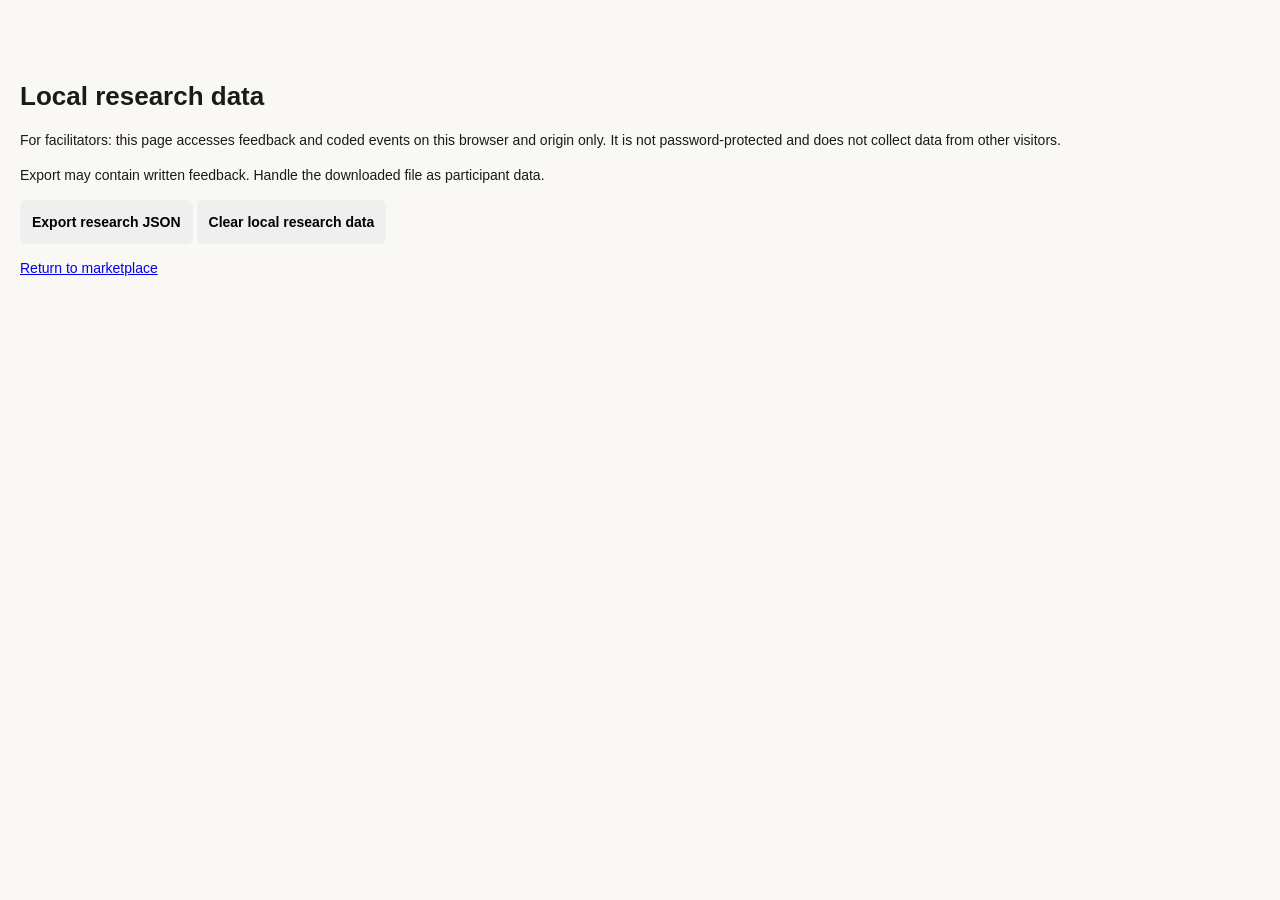
<file: research.html>
<!DOCTYPE html>
<html lang="en">
<head>
    <meta charset="UTF-8">
    <meta name="viewport" content="width=device-width, initial-scale=1.0">
    <meta name="robots" content="noindex, nofollow">
    <title>Local research data | Urbids</title>
    <link rel="icon" type="image/svg+xml" href="./favicon.svg">
    <link rel="stylesheet" href="./css/tokens.css">
    <link rel="stylesheet" href="./css/base.css">
    <link rel="stylesheet" href="./css/components.css">
</head>
<body>
    <main class="container" style="padding-block: 4rem;">
        <h1>Local research data</h1>
        <p>For facilitators: this page accesses feedback and coded events on this browser and origin only. It is not password-protected and does not collect data from other visitors.</p>
        <p>Export may contain written feedback. Handle the downloaded file as participant data.</p>
        <button id="export-research" type="button">Export research JSON</button>
        <button id="reset-research" type="button">Clear local research data</button>
        <p id="research-status" role="status" aria-live="polite"></p>
        <a href="./index.html">Return to marketplace</a>
    </main>
    <script type="module">
        import { createPublicResearchService } from './js/services/public-research-service.js';
        import { setStorageProblemHandler, subscribeToStorageChanges } from './js/core/storage.js';

        const status = document.getElementById('research-status');
        const exportButton = document.getElementById('export-research');
        const resetButton = document.getElementById('reset-research');
        setStorageProblemHandler(() => {
            exportButton.disabled = true;
            resetButton.disabled = true;
            status.textContent = 'Browser storage could not be read or changed. Check storage permissions and reload.';
        });
        const service = createPublicResearchService();
        subscribeToStorageChanges(() => {
            exportButton.disabled = true;
            resetButton.disabled = true;
            status.textContent = 'Data changed in another tab. Reload before exporting or clearing.';
        });
        exportButton.addEventListener('click', () => {
            const file = new Blob([JSON.stringify(service.getResearchReport(), null, 2)], { type: 'application/json' });
            const url = URL.createObjectURL(file);
            const link = document.createElement('a');
            link.href = url;
            link.download = 'urbids-research.json';
            link.click();
            URL.revokeObjectURL(url);
            status.textContent = 'Research JSON prepared for download.';
        });
        resetButton.addEventListener('click', () => {
            if (!window.confirm('Clear feedback and research events from this browser? Marketplace data will remain.')) return;
            status.textContent = service.resetResearchData()
                ? 'Local feedback and research events cleared.'
                : 'Research data could not be fully cleared. Check storage permissions and reload.';
        });
    </script>
</body>
</html>
</file>
<file: css/tokens.css>
:root {
    /* COLOR SYSTEM - Primary */
    --color-primary: #145c4b;
    --color-primary-strong: #0f4536;
    --color-primary-hover: #0d3a2a;
    --color-primary-soft: #e7f0e9;

    /* COLOR SYSTEM - Canvas & Surfaces */
    --color-canvas: #faf8f5;
    --color-surface: #ffffff;
    --color-surface-secondary: #f9f8f7;

    /* COLOR SYSTEM - Text */
    --color-ink: #1a1a1a;
    --color-text-secondary: #666666;
    --color-text-muted: #666666;

    /* COLOR SYSTEM - Borders & Accents */
    --color-border: #e0ddd8;
    --color-border-soft: #f0ede8;

    /* COLOR SYSTEM - Semantic */
    --color-warning: #d97706;
    --color-critical: #a7432d;
    --color-success: #059669;

    /* COLOR SYSTEM - Semantic Extended (Wave 1 consolidation) */
    --color-text-secondary-alt: #667085;
    --color-error: #b42318;
    --color-warning-bg: #fff7ed;
    --color-border-secondary: #dfe5f1;
    --color-warning-text: #66421e;
    --color-status-success-dark: #236b5c;

    /* Typography */
    --font-body: "Aptos", "Segoe UI", sans-serif;
    --text-page-title: 1.625rem;
    --text-dialog-title: 1.375rem;
    --text-section: 1rem;
    --text-card-title: 0.9375rem;
    --text-price: 1.75rem;
    --text-card-price: 1.25rem;
    --text-body: 0.875rem;
    --text-meta: 0.8125rem;
    --text-label: 0.75rem;
    --text-input: 1rem;
    --leading-tight: 1.2;
    --leading-body: 1.5;

    /* Spacing */
    --space-1: 0.25rem;
    --space-2: 0.5rem;
    --space-3: 0.75rem;
    --space-4: 1rem;
    --space-5: 1.5rem;
    --space-6: 2rem;

    /* Controls */
    --control-height: 2.75rem;
    --control-padding-block: 0.5rem;
    --control-padding-inline: 0.75rem;
    --radius-control: 0.375rem;
    --radius-card: 0.75rem;

    /* Shadows */
    --shadow-card: 0 2px 8px rgba(26, 26, 26, 0.06);
    --shadow-card-hover: 0 4px 12px rgba(26, 26, 26, 0.1);
    --shadow-none: none;

    /* Transitions */
    --transition-short: 120ms ease-out;
    --transition-medium: 200ms ease-out;

    /* Legacy tokens for backward compatibility */
    --color-muted: var(--color-text-muted);
    --color-soft-green: #e7f0e9;
    --color-soft-warm: #f3eee6;
    --color-accent: #145c4b;
    --color-urgent: #a7432d;
}

@media (max-width: 480px) {
    :root {
        --text-page-title: 1.4375rem;
        --text-dialog-title: 1.25rem;
        --text-price: 1.5rem;
    }
}
</file>
<file: css/base.css>
* {
    box-sizing: border-box;
}

[hidden] {
    display: none !important;
}

body {
    margin: 0;
    font-family: var(--font-body);
    font-size: var(--text-body);
    line-height: var(--leading-body);
    background-color: var(--color-canvas);
    color: var(--color-ink);
    -webkit-font-smoothing: antialiased;
}

.visually-hidden {
    position: absolute;
    width: 1px;
    height: 1px;
    overflow: hidden;
    clip: rect(0, 0, 0, 0);
    white-space: nowrap;
}

.container {
    width: min(100% - 40px, 1440px);
    margin: 0 auto;
}

button,
input,
select,
textarea {
    font: inherit;
    font-size: var(--text-body);
    line-height: var(--leading-body);
}

h1,
h2,
h3,
h4,
h5,
h6,
legend,
summary {
    font-family: inherit;
}

h1,
h2 {
    font-size: var(--text-page-title);
    font-weight: 700;
    line-height: var(--leading-tight);
}

h3,
h4,
h5,
h6 {
    font-size: var(--text-section);
    font-weight: 600;
    line-height: var(--leading-tight);
}

label,
legend {
    font-size: var(--text-body);
    font-weight: 500;
}

input:not([type="checkbox"]):not([type="radio"]):not([type="range"]):not([type="file"]),
select,
textarea {
    min-width: 0;
    min-height: var(--control-height);
    padding: var(--control-padding-block) var(--control-padding-inline);
    border: 1px solid var(--color-border);
    border-radius: var(--radius-control);
    background: var(--color-surface);
    color: var(--color-ink);
}

input[type="checkbox"],
input[type="radio"] {
    accent-color: var(--color-primary);
}

button,
a,
summary {
    -webkit-tap-highlight-color: transparent;
}

button:focus-visible,
a:focus-visible,
input:focus-visible,
select:focus-visible,
textarea:focus-visible,
summary:focus-visible {
    outline: 2px solid var(--color-primary);
    outline-offset: 3px;
}

section {
    padding: 26px 0;
}

.section-title {
    margin-top: 0;
    margin-bottom: 0;
    font-size: var(--text-page-title);
    line-height: var(--leading-tight);
    font-weight: 700;
    letter-spacing: 0;
}

button {
    border: 0;
    border-radius: var(--radius-control);
    min-height: var(--control-height);
    min-width: var(--control-height);
    padding: var(--control-padding-block) var(--control-padding-inline);
    font-weight: 600;
    cursor: pointer;
}

button:disabled {
    cursor: not-allowed;
    opacity: 0.52;
}

[aria-invalid="true"] {
    border-color: var(--color-error);
}

.listing-card:focus-visible {
    z-index: 1;
    outline: 3px solid var(--color-accent);
    outline-offset: 3px;
}

.primary-button {
    background: var(--color-primary);
    color: var(--color-surface);
    font-weight: 600;
    border: none;
    transition: all var(--transition-short);
}

.primary-button:hover:not(:disabled) {
    background: var(--color-primary-hover);
}

.secondary-button {
    border: 1px solid var(--color-border);
    background: var(--color-surface);
    color: var(--color-ink);
    transition: all var(--transition-short);
}

.secondary-button:hover:not(:disabled) {
    background: var(--color-surface-secondary);
    border-color: var(--color-primary);
}

.tertiary-button {
    background: none;
    border: none;
    color: var(--color-primary);
    font-weight: 500;
    padding: var(--space-2) var(--space-3);
    transition: all var(--transition-short);
}

.tertiary-button:hover:not(:disabled) {
    background: var(--color-primary-soft);
}

.destructive-button {
    background: none;
    border: none;
    color: var(--color-critical);
    font-weight: 500;
    padding: var(--space-2) var(--space-3);
    transition: all var(--transition-short);
}

.destructive-button:hover:not(:disabled) {
    background: rgba(167, 67, 45, 0.1);
}

/* Hero button link styles */
.hero a.primary-button,
.hero a.secondary-button {
    display: inline-flex;
    align-items: center;
    justify-content: center;
    min-height: var(--control-height);
    padding: var(--control-padding-block) var(--space-4);
    border-radius: var(--radius-control);
    text-decoration: none;
    font-weight: 600;
}

.hero .secondary-button {
    margin-left: 6px;
}
</file>
<file: css/components.css>
.public-info-dialog {
    width: min(92vw, 660px);
}

.public-info-header {
    display: flex;
    align-items: flex-start;
    justify-content: space-between;
    gap: var(--space-3);
}

.public-info-header h2 {
    min-width: 0;
}

.public-info-header button {
    flex-shrink: 0;
}

.public-topic-nav,
.public-footer-nav {
    display: flex;
    flex-wrap: wrap;
    gap: 0 var(--space-4);
}

.public-topic-nav {
    margin-bottom: var(--space-4);
    padding-bottom: var(--space-2);
    border-bottom: 1px solid var(--color-border);
}

.public-topic-nav a,
.public-footer-nav a,
#how-it-works > .container > a {
    display: inline-flex;
    align-items: center;
    min-height: 44px;
    color: var(--color-primary);
    text-underline-offset: 3px;
}

.public-topic-nav a[aria-current] {
    font-weight: 700;
    text-decoration-thickness: 2px;
}

.public-info-dialog article > :first-child {
    margin-top: 0;
}

.public-info-dialog article p,
.public-guidance,
.public-process {
    line-height: var(--leading-body);
}

.public-guidance,
.public-process {
    padding-left: var(--space-5);
}

.public-guidance li,
.public-process li {
    margin-bottom: var(--space-2);
}

.public-info-note,
.footer-prototype-note,
.footer-brand span {
    color: var(--color-muted);
    font-size: var(--text-meta);
}

.public-faq details {
    border-bottom: 1px solid var(--color-border);
}

.public-faq summary {
    min-height: 44px;
    padding: var(--space-3) 0;
    cursor: pointer;
    font-weight: 600;
}

.public-faq details p {
    margin: 0 0 var(--space-4);
}

.public-journeys {
    display: grid;
    grid-template-columns: repeat(2, minmax(0, 1fr));
    gap: var(--space-4);
}

#public-help .footer-content {
    display: flex;
    flex-wrap: wrap;
    align-items: center;
    gap: var(--space-3) var(--space-5);
}

#public-help .public-footer-nav a {
    color: #e2ece5;
}

#public-help .footer-prototype-note,
#public-help .footer-brand span {
    color: #c5d1c9;
}

.footer-brand {
    display: grid;
    flex-shrink: 0;
}

.footer-brand strong {
    font-size: var(--text-section);
}

.footer-prototype-note {
    margin-top: var(--space-3);
    margin-bottom: 0;
}

@media (max-width: 600px) {
    .public-journeys {
        grid-template-columns: minmax(0, 1fr);
        gap: 0;
    }

    .format-selector-container {
        grid-template-columns: 1fr;
    }

    .bid-increment-selector {
        grid-template-columns: repeat(2, minmax(0, 1fr));
    }

    .condition-selector {
        grid-template-columns: repeat(2, minmax(0, 1fr));
    }

    .format-card,
    .condition-label {
        min-height: auto;
    }

    .pricing-fields-row {
        grid-template-columns: 1fr;
    }

    .auction-settings-row {
        grid-template-columns: 1fr;
    }
}

.condition-filter,
.price-filter,
.locality-filter,
.sort-filter {
    display: grid;
    gap: 6px;
    font-weight: 600;
}

.auction-management-actions {
    display: flex;
    flex-wrap: wrap;
    gap: var(--space-2);
    margin: var(--space-3) 0;
}

#auction-management-form fieldset {
    display: grid;
    gap: var(--space-2);
    min-width: 0;
    margin: var(--space-3) 0;
    padding: var(--space-3);
    border: 1px solid var(--color-border);
}

#auction-management-form input:not([type="checkbox"]),
#auction-management-form textarea,
#auction-management-form select {
    box-sizing: border-box;
    width: 100%;
    min-width: 0;
    min-height: 44px;
    padding: var(--space-2);
    font: inherit;
}

.market-signals,
.seller-summary {
    color: #334155;
    font-size: var(--text-meta);
    line-height: 1.5;
    overflow-wrap: anywhere;
}

.bid-history {
    margin: var(--space-3) 0;
}

.bid-history summary {
    cursor: pointer;
    padding: var(--space-2) 0;
}

.bid-history li {
    padding: 6px 0;
    font-size: var(--text-body);
}

.condition-filter select,
.locality-filter select,
.price-filter input,
.sort-filter select {
    min-height: 44px;
    min-width: 170px;
    padding: var(--control-padding-block) var(--control-padding-inline);
    border: 1px solid var(--color-border);
    border-radius: var(--radius-control);
    background-color: white;
    color: #17213c;
    font: inherit;
}

.price-filter input {
    width: 190px;
}

.sort-filter select {
    min-width: 190px;
}

.watchlist-filter {
    display: flex;
    align-items: center;
    gap: var(--space-2);
    padding: 11px 0;
    font-weight: 400;
    cursor: pointer;
}

.buy-now-filter {
    display: flex;
    align-items: center;
    gap: var(--space-2);
    padding: 11px 0;
    font-weight: 400;
    cursor: pointer;
}

.watchlist-filter input,
.buy-now-filter input {
    width: 18px;
    height: 18px;
    margin: 0;
    accent-color: var(--color-primary);
}

.seller-listing-placeholder {
    display: grid;
    place-items: center;
    padding: 20px;
    text-align: center;
}

.listing-title-button {
    padding: 0;
    border: 0;
    border-radius: 0;
    background: transparent;
    color: inherit;
    text-align: left;
    font: inherit;
}

.listing-title-button:hover {
    text-decoration: underline;
}

.listing-title-button:focus-visible {
    outline: 2px solid var(--color-primary);
    outline-offset: 2px;
}

.transaction-status {
    margin: var(--space-3) 0;
    padding: var(--control-padding-block) var(--control-padding-inline);
    border-left: 3px solid #15b8a6;
    background-color: #edf7f5;
    color: #365b57;
    font-size: var(--text-meta);
    line-height: 1.5;
}

.prototype-tools {
    margin-top: var(--space-4);
    padding-top: var(--space-3);
    border-top: 1px dashed var(--color-border);
    color: var(--color-text-secondary-alt);
    font-size: var(--text-meta);
}

.prototype-tools summary {
    cursor: pointer;
    font-weight: 600;
}

.prototype-tools-note {
    margin: var(--space-2) 0;
    font-size: var(--text-meta);
    line-height: 1.5;
}

.prototype-tool-actions {
    display: flex;
    flex-wrap: wrap;
    gap: var(--space-2);
}

.prototype-tool-button {
    padding: var(--control-padding-block) var(--control-padding-inline);
    border: 1px solid var(--color-border);
    background-color: #f5f7fb;
    color: #17213c;
    font-size: var(--text-meta);
}

.prototype-tool-button:disabled {
    cursor: not-allowed;
    opacity: 0.55;
}

.bid-button {
    width: 100%;
    background-color: var(--color-primary);
    color: white;
}

.buy-now-button {
    width: 100%;
    margin-top: 10px;
    border: 1px solid var(--color-primary);
    background-color: var(--color-surface);
    color: var(--color-primary);
}

.buy-now-button:disabled {
    cursor: not-allowed;
    opacity: 0.55;
}

.watch-button {
    width: 100%;
    margin-top: 10px;
    background-color: var(--color-soft-warm);
    color: var(--color-ink);
}

.watch-button[aria-pressed="true"] {
    background-color: var(--color-soft-green);
    color: var(--color-primary);
}

.bid-dialog::backdrop {
    background: rgba(13, 20, 38, 0.55);
}

.dialog-current-bid {
    margin-bottom: 6px;
    font-weight: 600;
}

.bid-dialog label {
    display: block;
    margin: var(--space-3) 0 var(--space-1);
    font-weight: 500;
}

.prototype-mode-controls {
    padding: 10px 0;
    background: #f0f1ec;
}

.prototype-mode-actions,
.prototype-test-banner-content {
    display: flex;
    align-items: center;
    justify-content: space-between;
    gap: var(--space-3);
    flex-wrap: wrap;
}

.development-label {
    color: var(--color-muted);
    font-size: var(--text-meta);
}

.prototype-test-banner {
    padding: 9px 0;
    border-bottom: 1px solid var(--color-border);
    background: var(--color-soft-green);
    color: var(--color-ink);
    font-size: var(--text-meta);
}

.scenario-task-panel {
    padding: var(--space-4) 0;
    border-bottom: 1px solid var(--color-border);
    background: var(--color-surface);
}

.scenario-task-content {
    display: grid;
    grid-template-columns: minmax(0, 1fr) auto;
    align-items: center;
    gap: 20px;
}

.scenario-task-content h2 {
    margin: 0 0 var(--space-2);
    font-size: var(--text-section);
}

.scenario-task-content ul {
    margin: 0;
    padding-left: 18px;
    color: var(--color-muted);
    font-size: var(--text-meta);
}

.scenario-progress-label {
    display: grid;
    gap: 5px;
    max-width: 360px;
    margin-top: 10px;
    font-size: var(--text-label);
}

.scenario-progress-label progress {
    width: 100%;
    accent-color: var(--color-primary);
}

.scenario-task-actions,
.usability-reset-actions {
    display: flex;
    flex-wrap: wrap;
    gap: var(--space-2);
}

.usability-dialog .bid-dialog-content {
    max-height: min(84vh, 760px);
    overflow-y: auto;
}

.usability-dialog select,
.usability-dialog input,
.usability-dialog textarea {
    width: 100%;
    min-height: var(--control-height);
    padding: var(--control-padding-block) var(--control-padding-inline);
    border: 1px solid var(--color-border);
    border-radius: var(--radius-control);
    background: var(--color-surface);
    color: var(--color-ink);
    font: inherit;
}

.usability-dialog textarea {
    resize: vertical;
}

.usability-score-fields {
    display: grid;
    grid-template-columns: minmax(0, 1fr) 120px;
    align-items: center;
    gap: 7px var(--space-3);
    margin: var(--space-4) 0;
    padding: var(--space-3);
    border: 1px solid var(--color-border);
    border-radius: var(--radius-control);
}

.usability-score-fields legend {
    padding: 0 5px;
    font-weight: 700;
}

.usability-score-fields label {
    margin: 0;
    font-size: var(--text-meta);
    font-weight: 500;
}

.scenario-launcher-list,
.usability-summary-metrics,
#usability-scenario-summary,
#usability-written-feedback {
    display: grid;
    gap: var(--space-2);
    margin: var(--space-2) 0 var(--space-4);
    padding: 0;
    list-style: none;
}

.scenario-launcher-list > li,
.usability-summary-metrics > li {
    display: flex;
    align-items: center;
    justify-content: space-between;
    gap: var(--space-3);
    padding: 10px 0;
    border-bottom: 1px solid var(--color-border);
}

.scenario-launcher-list p {
    margin: 4px 0 0;
    color: var(--color-muted);
    font-size: var(--text-meta);
}

.usability-reset-actions {
    align-items: center;
}

.usability-reset-actions label,
.usability-reset-actions select {
    flex: 1 1 180px;
    margin: 0;
}

#usability-written-feedback li {
    padding: 9px 0;
    border-bottom: 1px solid var(--color-border);
    font-size: var(--text-meta);
    overflow-wrap: anywhere;
}

body[data-prototype-mode="usability_test"] #admin-review,
body[data-prototype-mode="usability_test"] .prototype-tools,
body[data-prototype-mode="usability_test"] #prototype-mode-controls,
body[data-prototype-mode="usability_test"] #open-developer-tools,
body[data-prototype-mode="usability_test"]:not([data-scenario-allows-user-switch="true"]) #switch-demo-user,
body[data-prototype-mode="usability_test"]:not([data-scenario-allows-user-switch="true"]) #mobile-switch-demo-user,
body[data-prototype-mode="usability_test"] a[href="#admin-review"] {
    display: none !important;
}

[data-prototype-left="true"] header,
[data-prototype-left="true"] main,
[data-prototype-left="true"] footer > .container:not(#prototype-left-message) {
    display: none !important;
}

#prototype-left-message {
    display: none;
    padding: var(--space-5) 0;
}

[data-prototype-left="true"] #prototype-left-message {
    display: block;
}
.bid-dialog input {
    width: 100%;
    padding: var(--space-3);
    border: 1px solid #aab2c2;
    border-radius: var(--radius-control);
    font: inherit;
}

.seller-listing-form {
    max-height: min(65vh, 560px);
    overflow-y: auto;
}

.seller-listing-form label {
    margin: 14px 0 6px;
}

.seller-listing-form input,
.seller-listing-form select,
.seller-listing-form textarea,
.meetup-form input,
.meetup-form select {
    min-height: var(--control-height);
    width: 100%;
    padding: var(--control-padding-block) var(--control-padding-inline);
    border: 1px solid var(--color-border);
    border-radius: var(--radius-control);
    background-color: var(--color-surface);
    color: var(--color-ink);
    font: inherit;
    transition: all var(--transition-short);
}

.seller-listing-form input:focus,
.seller-listing-form select:focus,
.seller-listing-form textarea:focus,
.meetup-form input:focus,
.meetup-form select:focus {
    border-color: var(--color-primary);
    box-shadow: 0 0 0 3px var(--color-primary-soft);
}

.seller-listing-form textarea {
    resize: vertical;
    min-height: 120px;
}

.meetup-form label {
    margin: var(--space-4) 0 var(--space-2);
    font-weight: 500;
}

.inspection-dialog {
    max-height: 90vh;
    overflow-y: auto;
}

.inspection-checklist {
    display: grid;
    gap: var(--space-2);
    margin: var(--space-4) 0;
    padding: 0;
    list-style: none;
}

.inspection-declared-details {
    margin: var(--space-3) 0;
    padding: var(--control-padding-block) var(--control-padding-inline);
    border-left: 3px solid #d08b45;
    background: var(--color-warning-bg);
    color: var(--color-warning-text);
    line-height: 1.5;
}

.inspection-checklist li {
    padding: 10px 0;
    border-bottom: 1px solid var(--color-border-secondary);
}

.inspection-checklist label {
    display: flex;
    align-items: flex-start;
    gap: 10px;
    margin: 0;
    font-weight: 400;
}

.inspection-checklist input {
    flex: 0 0 auto;
    width: 18px;
    height: 18px;
    margin: 0;
    accent-color: var(--color-primary);
}

.handover-actions {
    display: grid;
    gap: 10px;
    margin: 18px 0;
}

.seller-photo-previews {
    display: grid;
    grid-template-columns: repeat(3, minmax(0, 1fr));
    gap: var(--space-2);
    margin: var(--space-2) 0 14px;
}

.seller-photo-preview {
    min-width: 0;
    margin: 0;
}

.seller-photo-preview img {
    display: block;
    width: 100%;
    aspect-ratio: 1;
    border-radius: 4px;
    object-fit: cover;
}

.seller-photo-preview figcaption {
    margin-top: 4px;
    color: var(--color-text-secondary-alt);
    font-size: var(--text-meta);
    overflow-wrap: anywhere;
}

.seller-submissions {
    margin-top: 28px;
}

.seller-submissions h3 {
    margin: 0 0 var(--space-3);
    font-size: var(--text-section);
}

.seller-submission-list {
    margin: 0;
    padding: 0;
    list-style: none;
}

.seller-submission-item {
    display: flex;
    align-items: flex-start;
    justify-content: space-between;
    gap: var(--space-4);
    padding: 14px 0;
    border-top: 1px solid var(--color-border-secondary);
}

.seller-submission-item h4,
.seller-submission-item p {
    margin: 0 0 6px;
    overflow-wrap: anywhere;
}

.seller-submission-item > div {
    min-width: 0;
    overflow-wrap: anywhere;
}

.seller-submission-status {
    flex: 0 0 auto;
    color: var(--color-text-secondary-alt);
    font-weight: 600;
}

.admin-review-actions {
    display: flex;
    flex-wrap: wrap;
    flex: 0 0 auto;
    gap: var(--space-2);
}

.listing-quality-checklist {
    display: grid;
    gap: 4px;
    margin: 10px 0;
    padding: 0;
    list-style: none;
    font-size: var(--text-meta);
}

.listing-quality-checklist li {
    padding-left: var(--space-4);
    line-height: 1.45;
}

.quality-check-complete {
    color: var(--color-status-success-dark);
}

.quality-check-attention {
    color: #8a571d;
}

.admin-review-actions button {
    padding: var(--control-padding-block) var(--control-padding-inline);
}

.admin-review-actions [data-action="reject"],
.admin-review-actions [data-action="unpublish"] {
    border: 1px solid #9b4936;
    background: #f7e9e4;
    color: #7e3322;
}

.admin-review-actions select {
    min-height: var(--control-height);
    max-width: 220px;
    padding: var(--control-padding-block) var(--control-padding-inline);
    border: 1px solid var(--color-border);
    border-radius: var(--radius-control);
    background-color: white;
    color: var(--color-ink);
    font: inherit;
    font-size: var(--text-meta);
}

.admin-safety-note {
    max-width: 820px;
    margin: 0 0 18px;
    padding: var(--space-3) 14px;
    border-left: 3px solid #d08b45;
    background-color: var(--color-warning-bg);
    color: var(--color-warning-text);
    line-height: 1.5;
}

.seller-listing-form .bid-actions {
    margin-top: var(--space-3);
}

.bid-minimum {
    color: var(--color-text-secondary-alt);
}

.bid-error {
    min-height: var(--space-5);
    color: var(--color-error);
}

.form-error {
    color: var(--color-error);
    line-height: 1.5;
}

.bid-actions {
    display: flex;
    justify-content: flex-end;
    flex-wrap: wrap;
    gap: var(--space-2);
}

.bid-cancel {
    background-color: var(--color-soft-warm);
    color: var(--color-ink);
}

.bid-success {
    line-height: 1.6;
}

.steps {
    display: grid;
    grid-template-columns: repeat(4, 1fr);
    gap: var(--space-4);
}

.step {
    background-color: white;
    padding: 22px;
    border-radius: 14px;
    box-shadow: 0 5px 18px rgba(20, 30, 60, 0.08);
}

.step-number {
    width: 38px;
    height: 38px;
    border-radius: 50%;
    background-color: var(--color-primary);
    color: white;
    display: flex;
    align-items: center;
    justify-content: center;
    font-weight: 600;
    margin-bottom: var(--space-4);
}

footer {
    padding: var(--space-5) 0;
    background-color: var(--color-ink);
    color: white;
}

.no-listings-message {
    color: var(--color-text-secondary-alt);
}

/* Marketplace shell */
.site-header {
    position: sticky;
    top: 0;
    z-index: 20;
    border-bottom: 1px solid var(--color-border);
    background: rgba(255, 254, 250, 0.97);
    backdrop-filter: blur(14px);
}

.navigation {
    display: grid;
    grid-template-columns: auto minmax(220px, 1fr) auto auto;
    align-items: center;
    gap: 26px;
    min-height: 68px;
}

.brand {
    color: var(--color-ink);
    font-family: var(--font-body);
    font-size: var(--text-page-title);
    font-weight: 700;
    text-decoration: none;
    white-space: nowrap;
}

.header-search input {
    width: 100%;
    min-height: var(--control-height);
    padding: var(--control-padding-block) var(--control-padding-inline);
    border: 1px solid var(--color-border);
    border-radius: var(--radius-control);
    background: var(--color-surface);
    color: var(--color-ink);
    font: inherit;
    transition: all var(--transition-short);
}

.header-search input::placeholder {
    color: var(--color-text-muted);
    opacity: 1;
}

.header-search input:hover {
    border-color: var(--color-primary);
}

.header-search input:focus-visible {
    outline: 2px solid var(--color-primary);
    outline-offset: 2px;
    border-color: var(--color-primary);
}

.navigation-links {
    display: flex;
    align-items: center;
    gap: 18px;
    white-space: nowrap;
}

.navigation-links a,
.navigation-links button {
    padding: 7px 0;
    background: transparent;
    color: var(--color-ink);
    font-size: var(--text-meta);
    font-weight: 600;
    text-decoration: none;
}

.navigation-links a:hover,
.navigation-links button:hover {
    color: var(--color-primary);
}

.profile-control {
    position: relative;
}

.profile-control > summary {
    display: flex;
    align-items: center;
    gap: 7px;
    min-height: var(--control-height);
    list-style: none;
    cursor: pointer;
}

.profile-control > summary::-webkit-details-marker {
    display: none;
}

.profile-avatar,
.seller-profile-avatar,
.demo-user-option-avatar {
    display: grid;
    flex: 0 0 auto;
    width: 34px;
    height: 34px;
    place-items: center;
    border: 1px solid var(--color-border);
    border-radius: 50%;
    background: var(--color-soft-green);
    color: var(--color-primary);
    font-size: var(--text-label);
    font-weight: 700;
}

.profile-control-copy {
    display: grid;
    gap: 1px;
    color: var(--color-ink);
    font-size: var(--text-meta);
}

.profile-control-copy small {
    color: var(--color-muted);
    font-size: var(--text-label);
}

.profile-menu {
    position: absolute;
    top: calc(100% + var(--space-2));
    right: 0;
    z-index: 30;
    display: grid;
    min-width: 190px;
    padding: var(--space-2);
    border: 1px solid var(--color-border);
    border-radius: var(--radius-control);
    background: var(--color-surface);
    box-shadow: var(--shadow-card);
}

.profile-prototype-note,
.mobile-profile-note {
    margin: 4px var(--space-2) 6px;
    color: var(--color-muted);
    font-size: var(--text-label);
}

.profile-menu button {
    min-height: var(--control-height);
    padding: var(--space-2);
    background: transparent;
    color: var(--color-ink);
    font-size: var(--text-meta);
    text-align: left;
}

.profile-menu button:hover {
    background: var(--color-soft-green);
    color: var(--color-primary);
}

.demo-user-options {
    display: grid;
    gap: 5px;
    margin: 14px 0;
}

.demo-user-option {
    display: grid;
    grid-template-columns: auto minmax(0, 1fr) auto;
    align-items: center;
    gap: 10px;
    width: 100%;
    border: 1px solid var(--color-border);
    background: var(--color-surface);
    color: var(--color-ink);
    text-align: left;
}

.demo-user-option[aria-pressed="true"] {
    border-color: var(--color-primary);
    background: var(--color-soft-green);
}

.demo-user-option-copy {
    display: grid;
    gap: 2px;
    min-width: 0;
}

.demo-user-option-copy small {
    overflow: hidden;
    color: var(--color-muted);
    font-size: var(--text-label);
    text-overflow: ellipsis;
    white-space: nowrap;
}

.demo-user-option-check {
    color: var(--color-primary);
    font-size: var(--text-label);
    font-weight: 700;
}

.activity-list {
    display: grid;
    gap: 4px;
    margin: 0;
    padding: 0;
    list-style: none;
}

.activity-item-status {
    grid-column: 1;
    color: var(--color-muted);
    font-size: var(--text-label);
    overflow-wrap: anywhere;
}

.activity-transaction-timeline {
    grid-column: 1 / -1;
    min-width: 0;
}

.transaction-timeline {
    display: flex;
    gap: 5px;
    overflow-x: auto;
    margin: 3px 0 2px;
    padding: 2px 0 5px;
    list-style: none;
    scrollbar-width: thin;
}

.transaction-timeline li {
    flex: 0 0 auto;
    max-width: 140px;
    padding: 4px 7px;
    border: 1px solid var(--color-border);
    border-radius: var(--space-3);
    color: var(--color-muted);
    font-size: var(--text-label);
    line-height: 1.25;
    overflow-wrap: anywhere;
}

.transaction-timeline li[data-state="complete"] {
    border-color: #bad6cb;
    background: #edf7f2;
    color: #315c4b;
}

.transaction-timeline li[data-state="current"] {
    border-color: var(--color-primary);
    background: var(--color-soft-green);
    color: var(--color-primary);
    font-weight: 700;
}

.transaction-timeline li[data-state="paused"] {
    border-color: #dfbc80;
    background: var(--color-warning-bg);
    color: var(--color-warning-text);
    font-weight: 700;
}

.mobile-search-toggle,
.mobile-watchlist-toggle,
.mobile-menu {
    display: none;
}

.category-nav {
    overflow: hidden;
    border-bottom: 1px solid var(--color-border);
    background: var(--color-surface);
}

.category-nav-list {
    display: flex;
    gap: 6px;
    overflow-x: auto;
    scrollbar-width: thin;
}

.category-nav-button {
    flex: 0 0 auto;
    min-height: var(--control-height);
    padding: var(--space-2) 13px;
    border-radius: 0;
    border-bottom: 2px solid transparent;
    background: transparent;
    color: var(--color-muted);
    font-size: var(--text-meta);
    font-weight: 600;
}

.category-nav-button[aria-pressed="true"] {
    border-bottom-color: var(--color-primary);
    color: var(--color-primary);
}

.category-subnav {
    display: flex;
    align-items: center;
    gap: 6px;
    min-height: 37px;
    padding-bottom: 6px;
    overflow-x: auto;
    scrollbar-width: thin;
}

.category-subnav-label {
    flex: 0 0 auto;
    padding: 0 9px 0 2px;
    border-right: 1px solid var(--color-border);
    color: var(--color-muted);
    font-size: var(--text-label);
    font-weight: 700;
    text-transform: uppercase;
}

.subcategory-nav-button {
    flex: 0 0 auto;
    min-height: var(--control-height);
    padding: 5px 10px;
    border-radius: var(--space-4);
    background: transparent;
    color: var(--color-muted);
    font-size: var(--text-label);
}

.subcategory-nav-button[aria-pressed="true"] {
    background: var(--color-soft-green);
    color: var(--color-primary);
    font-weight: 700;
}

.hero {
    padding: var(--space-4) 0 var(--space-3);
    border-bottom: 1px solid #e4e4db;
    background: linear-gradient(105deg, #ebece3 0%, #f5f3eb 62%, #ecefe8 100%);
    color: var(--color-ink);
    text-align: left;
}

.hero-content {
    display: grid;
    grid-template-columns: 1fr auto;
    align-items: center;
    column-gap: var(--space-5);
}

.hero h1 {
    margin: 0 0 4px;
    font-family: var(--font-body);
    font-size: var(--text-page-title);
    font-weight: 600;
    line-height: 1.15;
}

.hero p {
    margin: 0;
    color: #515c53;
    font-size: var(--text-body);
    line-height: 1.4;
}

.hero-actions {
    grid-column: 2;
    grid-row: 1 / span 2;
    display: flex;
    align-items: center;
    gap: 7px;
}

.hero .hero-trust {
    grid-column: 1;
    margin-top: 7px;
    color: var(--color-primary);
    font-size: var(--text-meta);
    font-weight: 600;
}

.marketplace-heading {
    display: flex;
    align-items: end;
    justify-content: space-between;
    gap: var(--space-4);
    margin-bottom: var(--space-4);
}

.eyebrow {
    margin: 0 0 5px;
    color: var(--color-accent);
    font-size: var(--text-label);
    font-weight: 700;
    letter-spacing: 0.08em;
}

.listings-count {
    margin: 0;
    color: var(--color-muted);
    font-size: var(--text-meta);
    white-space: nowrap;
}

.listing-filter-panel {
    margin-bottom: var(--space-4);
    border-bottom: 1px solid var(--color-border);
}

.listing-filter-panel > summary {
    display: none;
}

.listing-filters {
    display: flex;
    flex-wrap: wrap;
    align-items: end;
    justify-content: flex-start;
    gap: 9px var(--space-4);
    margin: 0;
    padding: 0 0 var(--space-3);
}

.condition-filter,
.price-filter,
.sort-filter {
    gap: 4px;
    color: var(--color-muted);
    font-size: var(--text-label);
    font-weight: 600;
}

.condition-filter select,
.price-filter input,
.sort-filter select {
    min-height: var(--control-height);
    min-width: 130px;
    padding: var(--control-padding-block) var(--control-padding-inline);
    border-color: var(--color-border);
    border-radius: var(--radius-control);
    background: var(--color-surface);
    color: var(--color-ink);
    font-size: var(--text-meta);
}

.price-filter input,
.sort-filter select {
    width: 150px;
}

.watchlist-filter,
.buy-now-filter {
    min-height: var(--control-height);
    padding: 0;
    color: var(--color-muted);
    font-size: var(--text-meta);
}

.watchlist-filter input,
.buy-now-filter input {
    accent-color: var(--color-primary);
}

/* Product discovery cards */
.listings {
    display: grid;
    grid-template-columns: repeat(4, minmax(0, 1fr));
    gap: 14px;
}

.listing-card {
    position: relative;
    min-width: 0;
    border: 1px solid var(--color-border);
    border-radius: var(--radius-card);
    background: var(--color-surface);
    box-shadow: var(--shadow-card);
    cursor: pointer;
    transition: all var(--transition-medium);
}

.listing-card:hover {
    transform: translateY(-2px);
    box-shadow: var(--shadow-card-hover);
    border-color: var(--color-primary);
}

.listing-media {
    position: relative;
    overflow: hidden;
    aspect-ratio: 4 / 3;
    background: #e9eae4;
    cursor: pointer;
}

.listing-media .listing-image {
    display: block;
    width: 100%;
    height: 100%;
    object-fit: cover;
    transition: transform 220ms ease;
}

.listing-gallery-controls {
    position: absolute;
    inset: 50% 0 auto;
    display: flex;
    align-items: center;
    justify-content: space-between;
    padding: 0 var(--space-2);
    transform: translateY(-50%);
    pointer-events: none;
}

.listing-gallery-arrow {
    display: grid;
    width: 40px;
    height: 40px;
    min-height: var(--control-height);
    place-items: center;
    padding: 0;
    border: 0;
    border-radius: 0;
    background: transparent;
    color: white;
    font-size: var(--space-5);
    line-height: 1;
    filter: drop-shadow(0 1px 2px rgba(0, 0, 0, 0.85));
    pointer-events: auto;
}

.listing-gallery-arrow::before {
    width: 7px;
    height: 7px;
    border: solid currentColor;
    border-width: 0 2px 2px 0;
    content: "";
    transform: rotate(-45deg);
}

.listing-gallery-arrow[data-action="gallery-previous"]::before {
    transform: rotate(135deg);
}

.listing-gallery-arrow:hover {
    color: white;
    transform: scale(1.12);
}

.listing-card:hover .listing-image {
    transform: scale(1.025);
}

.listing-media .seller-listing-placeholder {
    height: 100%;
    font-size: var(--text-meta);
}

.seller-listing-placeholder-electronics {
    background: linear-gradient(145deg, #e4ece7, #d9e3dc);
    color: #416154;
}

.seller-listing-placeholder-fashion {
    background: linear-gradient(145deg, #eee8df, #e4d9ca);
    color: #755d46;
}

.seller-listing-placeholder-furniture {
    background: linear-gradient(145deg, #e9e6df, #dcd6c8);
    color: #5f5744;
}

.seller-listing-placeholder-home_appliances {
    background: linear-gradient(145deg, #e3e9ee, #d4dde5);
    color: #43586b;
}

.seller-listing-placeholder-books_collectibles {
    background: linear-gradient(145deg, #ede4e4, #e0d2d2);
    color: #6b4545;
}

.community-listing-label,
.condition-badge {
    position: absolute;
    z-index: 1;
    top: 9px;
    left: 9px;
    margin: 0;
    padding: 5px var(--space-2);
    border: 1px solid rgba(255, 254, 250, 0.7);
    border-radius: 4px;
    background: rgba(255, 254, 250, 0.94);
    color: var(--color-ink);
    font-size: var(--text-label);
    font-weight: 700;
}

.condition-badge {
    top: auto;
    bottom: 9px;
}

.watch-button.card-watch-button {
    position: absolute;
    z-index: 2;
    top: var(--space-2);
    right: var(--space-2);
    display: grid;
    width: 40px;
    min-height: var(--control-height);
    place-items: center;
    padding: 0;
    border: 1px solid rgba(32, 41, 35, 0.12);
    border-radius: 50%;
    background: rgba(255, 254, 250, 0.95);
    color: var(--color-ink);
    font-size: var(--text-label);
}

.watch-button.card-watch-button[aria-pressed="true"] {
    background: var(--color-soft-green);
    color: var(--color-primary);
}

.listing-content {
    display: grid;
    gap: 6px;
    padding: 11px var(--space-3) 12px;
}

.listing-content h3 {
    min-height: 34px;
    margin: 0;
    overflow: hidden;
    font-size: var(--text-card-title);
    font-weight: 600;
    line-height: 1.2;
}

.listing-title-button {
    display: -webkit-box;
    width: 100%;
    min-height: 0;
    overflow: hidden;
    -webkit-box-orient: vertical;
    -webkit-line-clamp: 2;
    font-size: inherit;
    line-height: inherit;
}

.listing-meta {
    overflow: hidden;
    color: var(--color-muted);
    font-size: var(--text-label);
    text-overflow: ellipsis;
    white-space: nowrap;
}

.listing-fulfilment {
    color: var(--color-status-success-dark);
    font-weight: 700;
}

.notification-center-button {
    display: inline-flex;
    align-items: center;
    gap: 6px;
}

.notification-unread-count:not([hidden]) {
    display: inline-grid;
    min-width: 20px;
    height: 20px;
    place-items: center;
    padding: 0 5px;
    border-radius: 10px;
    background: var(--color-error);
    color: white;
    font-size: var(--text-label);
    font-weight: 700;
}

.notification-dialog .bid-dialog-content {
    max-height: min(78vh, 720px);
    overflow-y: auto;
}

.notification-list {
    display: grid;
    gap: var(--space-2);
    margin: var(--space-3) 0 0;
    padding: 0;
    list-style: none;
}

.notification-item {
    border-bottom: 1px solid var(--color-border-secondary);
}

.notification-open {
    display: grid;
    width: 100%;
    gap: 4px;
    padding: var(--space-3);
    border: 0;
    border-radius: 0;
    background: transparent;
    color: var(--color-ink);
    text-align: left;
    font-weight: 400;
    overflow-wrap: anywhere;
}

.notification-item.is-unread .notification-open {
    border-left: 3px solid var(--color-status-success-dark);
    background: #edf7f5;
}

.notification-open time {
    color: var(--color-muted);
    font-size: var(--text-meta);
}

.listing-price-block {
    display: flex;
    flex-direction: column;
    gap: 1px;
    margin-top: 2px;
}

.listing-price-label {
    color: var(--color-muted);
    font-size: var(--text-label);
}

.listing-price-options {
    display: grid;
    gap: 2px;
    margin-top: 3px;
    color: var(--color-muted);
    font-size: var(--text-label);
    line-height: 1.3;
}

.price {
    margin: 0;
    color: var(--color-ink);
    font-size: var(--text-card-price);
    font-weight: 700;
    line-height: 1.15;
}

.listing-bid-info {
    display: flex;
    align-items: center;
    justify-content: space-between;
    gap: 5px;
    color: var(--color-muted);
    font-size: var(--text-label);
}

.listing-countdown {
    color: var(--color-primary);
    font-weight: 700;
    white-space: nowrap;
}

.listing-countdown.is-urgent {
    color: var(--color-urgent);
}

.listing-countdown.is-ended {
    padding: 2px 5px;
    border-radius: 3px;
    background: var(--color-soft-warm);
    color: var(--color-muted);
}

.listing-countdown.is-unavailable {
    color: var(--color-muted);
}

.listing-transaction-status {
    margin: 0;
    color: var(--color-muted);
    font-size: var(--text-label);
    line-height: 1.25;
    overflow-wrap: anywhere;
}

.listing-transaction-status[data-active="true"] {
    display: none;
}

.listing-transaction-status[data-active="false"] {
    padding: 4px 6px;
    border-radius: 4px;
    background: var(--color-soft-warm);
    color: var(--color-ink);
}

.listing-actions {
    display: grid;
    grid-template-columns: 1fr 1fr;
    gap: 6px;
    margin-top: 2px;
}

.listing-actions button {
    min-width: 0;
    min-height: var(--control-height);
    padding: 6px 7px;
    font-size: var(--text-label);
}

.listing-actions .buy-now-button {
    width: auto;
    margin: 0;
    border-color: var(--color-primary);
    color: var(--color-primary);
}

.listing-actions .bid-button {
    background: var(--color-primary);
}

.prototype-tools {
    margin-top: 3px;
    padding-top: 5px;
    border-top: 1px solid #eceee9;
    color: var(--color-muted);
    font-size: var(--text-label);
}

.prototype-tools summary {
    display: flex;
    align-items: center;
    justify-content: space-between;
    min-height: var(--control-height);
    font-weight: 600;
}

.prototype-tools summary::after {
    content: "DEMO ONLY";
    padding: 3px 5px;
    border-radius: 3px;
    background: #f0f1ed;
    color: var(--color-muted);
    font-size: var(--text-label);
    letter-spacing: 0.04em;
}

.prototype-tools-note {
    margin: 3px 0;
    font-size: var(--text-label);
    line-height: 1.3;
}

.prototype-tool-actions {
    gap: 5px;
}

.prototype-tool-button {
    min-height: var(--control-height);
    padding: 5px 7px;
    border-color: #dfe2dc;
    background: #f5f6f2;
    color: #626a63;
    font-size: var(--text-label);
}

.no-listings-message {
    display: flex;
    align-items: center;
    justify-content: space-between;
    flex-wrap: wrap;
    gap: var(--space-3);
    padding: var(--space-4);
    border: 1px solid var(--color-border);
    border-radius: var(--radius-control);
    background: var(--color-surface);
    color: var(--color-muted);
}

.no-listings-message button {
    border: 1px solid var(--color-border);
    background: var(--color-soft-green);
    color: var(--color-primary);
}

/* Listing detail and compact forms */
.bid-dialog.product-dialog {
    width: min(94vw, 980px);
    max-height: 90vh;
    overflow-y: auto;
}

.product-dialog-content {
    padding: var(--space-5);
}

.product-detail-grid {
    display: grid;
    grid-template-columns: minmax(0, 1.05fr) minmax(320px, 0.95fr);
    align-items: start;
    gap: 26px;
}

.product-detail-media {
    position: sticky;
    top: 0;
}

.product-detail-image,
.product-detail-placeholder {
    width: 100%;
    aspect-ratio: 1 / 0.9;
    border-radius: var(--radius-control);
    object-fit: cover;
}

.product-detail-image {
    display: block;
}

.product-detail-placeholder {
    font-weight: 600;
}

.product-detail-thumbnails {
    display: flex;
    gap: var(--space-2);
    overflow-x: auto;
    margin-top: 10px;
    padding: 2px 1px 5px;
}

.product-image-thumbnail {
    flex: 0 0 64px;
    width: 64px;
    height: 64px;
    min-height: 0;
    padding: 0;
    overflow: hidden;
    border: 1px solid var(--color-border);
    background: var(--color-surface);
}

.product-image-thumbnail[aria-pressed="true"] {
    border: 2px solid var(--color-primary);
}

.product-image-thumbnail img {
    display: block;
    width: 100%;
    height: 100%;
    object-fit: cover;
}

.product-dialog-header {
    display: flex;
    align-items: flex-start;
    justify-content: space-between;
    gap: var(--space-3);
    margin-bottom: var(--space-2);
}

.product-dialog-header > div {
    min-width: 0;
}

.product-dialog-header > button {
    flex: 0 0 auto;
    align-self: flex-start;
    min-width: var(--control-height);
    min-height: var(--control-height);
    padding: var(--control-padding-block) var(--space-2);
    white-space: nowrap;
    font-size: var(--text-body);
    font-weight: 600;
    line-height: var(--leading-body);
}

.product-dialog-header h2 {
    margin: 0;
    font-family: var(--font-body);
    font-size: var(--text-dialog-title);
    line-height: var(--leading-tight);
    overflow-wrap: break-word;
}

.product-details-meta,
.product-details-seller {
    margin: 5px 0 0;
    color: var(--color-muted);
    font-size: var(--text-meta);
}

.product-details-brand {
    margin: 0 0 3px;
    color: var(--color-muted);
    font-size: var(--text-meta);
}

.product-details-price-block {
    display: grid;
    gap: 3px;
    margin: 18px 0 var(--space-2);
    padding: 15px 0;
    border-top: 1px solid var(--color-border);
    border-bottom: 1px solid var(--color-border);
}

.product-price-label {
    color: var(--color-muted);
    font-size: var(--text-meta);
}

.product-details-price {
    font-size: var(--text-price);
    line-height: 1.05;
}

.product-details-buy-now,
.product-details-minimum {
    margin: var(--space-2) 0;
    color: var(--color-muted);
    font-size: var(--text-meta);
}

.product-details-buy-now {
    color: var(--color-primary);
    font-weight: 700;
}

.product-detail-actions {
    display: grid;
    grid-template-columns: 1fr 1fr auto;
    margin: var(--space-4) 0;
}

.product-detail-actions .buy-now-button,
.product-detail-actions .detail-watch-button {
    width: auto;
    min-height: 44px;
    margin: 0;
}

.detail-watch-button {
    padding: var(--space-2) var(--space-3);
}

.detail-trust-note {
    margin: var(--space-2) 0;
    padding: var(--space-3) 14px;
    border-radius: var(--radius-control);
    background: var(--color-soft-green);
    color: #355748;
    font-size: var(--text-meta);
    line-height: 1.45;
}

.product-detail-purchase .transaction-status {
    margin: 9px 0 0;
    padding: 6px var(--space-2);
    border: 0;
    border-radius: 4px;
    background: #f3f4f0;
    color: var(--color-muted);
    font-size: var(--text-label);
}

.product-transaction-timeline {
    min-width: 0;
    margin-top: var(--space-2);
}

.product-detail-sections {
    margin-top: var(--space-5);
}

.product-detail-section {
    margin: 0;
    padding: var(--space-3) 0;
    border-top: 1px solid var(--color-border);
    font-size: var(--text-body);
    line-height: var(--leading-body);
}

.product-section-heading,
.product-detail-specifications > summary {
    margin: 0 0 var(--space-2);
    padding: 0;
    color: var(--color-ink);
    font-family: var(--font-body);
    font-size: var(--text-section);
    font-weight: 600;
    line-height: var(--leading-tight);
}

.product-detail-section p {
    margin: var(--space-1) 0;
    color: #4f5a51;
    font-size: var(--text-body);
    line-height: var(--leading-body);
}

.product-detail-section .detail-trust-note,
.product-detail-section .product-details-seller {
    font-size: var(--text-meta);
}

.product-detail-engagement {
    display: grid;
    gap: var(--space-4);
    margin-top: var(--space-4);
}

.listing-question-list,
.ask-listing-question-form,
.seller-answer-form {
    display: grid;
    gap: var(--space-2);
    min-width: 0;
}

.listing-question {
    min-width: 0;
    padding: var(--space-3) 0;
    border-bottom: 1px solid var(--color-border);
}

.listing-question-text {
    color: var(--color-ink) !important;
    font-weight: 600;
    overflow-wrap: anywhere;
}

.listing-answer-text {
    overflow-wrap: anywhere;
}

.prototype-sample-label,
.seller-answer-form small {
    color: var(--color-muted);
    font-size: var(--text-label);
}

.ask-listing-question-form textarea,
.seller-answer-form textarea,
.ask-listing-question-form select,
.seller-answer-form select {
    width: 100%;
    min-width: 0;
    min-height: var(--control-height);
    padding: 9px 11px;
    border: 1px solid var(--color-border);
    border-radius: var(--radius-control);
    background: var(--color-surface);
    color: var(--color-ink);
    font: inherit;
}

.listing-detail-update-option {
    display: flex;
    align-items: center;
    gap: var(--space-2);
    min-height: 44px;
}

.listing-question-actions {
    display: flex;
    flex-wrap: wrap;
    align-items: center;
    gap: var(--space-2);
}

.listing-question-actions > button,
.listing-question-actions > select,
.ask-listing-question-form > button {
    min-height: 44px;
}

.listing-question-status,
.listing-share-status {
    min-height: 1.4em;
    color: var(--color-muted);
    font-size: var(--text-meta);
}

.detail-listing-grid {
    display: grid;
    grid-template-columns: repeat(4, minmax(0, 1fr));
    gap: var(--space-2);
}

.detail-listing-card {
    display: grid;
    grid-template-columns: 72px minmax(0, 1fr);
    align-items: center;
    min-width: 0;
    min-height: 76px;
    padding: 6px;
    gap: var(--space-2);
    border: 1px solid var(--color-border);
    border-radius: var(--radius-control);
    background: var(--color-surface);
    color: var(--color-ink);
    text-align: left;
}

.detail-listing-card img {
    width: 72px;
    height: 64px;
    border-radius: 3px;
    object-fit: cover;
}

.detail-listing-card strong,
.detail-listing-card span {
    min-width: 0;
    overflow-wrap: anywhere;
}

.detail-listing-card span {
    color: var(--color-muted);
    font-size: var(--text-label);
}

.discovery-shelves:empty { display: none; }

.discovery-shelf { margin-bottom: 20px; }

.discovery-shelf h2,
.explore-more h2 {
    margin: 0 0 10px;
    color: var(--color-ink);
    font-size: var(--text-section);
}

.discovery-shelf-listings {
    display: grid;
    grid-auto-columns: minmax(220px, 248px);
    grid-auto-flow: column;
    gap: var(--space-3);
    overflow-x: auto;
    padding: 2px 2px 10px;
    overscroll-behavior-inline: contain;
    scrollbar-width: thin;
}

.listing-card-compact .listing-content { gap: 7px; padding: 10px; }
.listing-card-compact .listing-title-button { min-height: 44px; text-align: left; }
.listing-card-compact .listing-meta { display: block; overflow: hidden; text-overflow: ellipsis; white-space: nowrap; }
.listing-card-compact .listing-bid-info { min-height: var(--space-5); }

.load-more-button {
    display: block;
    min-width: 180px;
    min-height: 48px;
    margin: 22px auto 28px;
    padding: 10px 20px;
    border: 1px solid var(--color-primary);
    border-radius: var(--radius-control);
    background: var(--color-surface);
    color: var(--color-primary);
    font-weight: 700;
}

.load-more-button[hidden] { display: none; }
.explore-more { padding: var(--space-4) 0 var(--space-2); border-top: 1px solid var(--color-border); }
.explore-more-shortcuts { display: flex; flex-wrap: wrap; gap: var(--space-2); }

.explore-more-button {
    min-height: 44px;
    padding: var(--space-2) var(--space-3);
    border: 1px solid var(--color-border);
    border-radius: var(--radius-control);
    background: var(--color-surface);
    color: var(--color-primary);
    font-size: var(--text-meta);
    font-weight: 600;
}

.locality-filter,
.locality-filter select { min-width: 150px; }

.active-listing-constraints {
    margin: 4px 0 10px;
    color: var(--color-muted);
    font-size: var(--text-meta);
}

.discovery-shelves:empty {
    display: none;
}

.discovery-shelf {
    margin-bottom: 20px;
}

.discovery-shelf h2,
.explore-more h2 {
    margin: 0 0 10px;
    color: var(--color-ink);
    font-size: var(--text-section);
}

.discovery-shelf-listings {
    display: grid;
    grid-auto-columns: minmax(220px, 248px);
    grid-auto-flow: column;
    gap: var(--space-3);
    overflow-x: auto;
    padding: 2px 2px 10px;
    overscroll-behavior-inline: contain;
    scrollbar-width: thin;
}

.listing-card-compact .listing-content {
    gap: 7px;
    padding: 10px;
}

.listing-card-compact .listing-title-button {
    min-height: 44px;
    text-align: left;
}

.listing-card-compact .listing-meta {
    display: block;
    overflow: hidden;
    text-overflow: ellipsis;
    white-space: nowrap;
}

.listing-card-compact .listing-bid-info {
    min-height: var(--space-5);
}

.load-more-button {
    display: block;
    min-width: 180px;
    min-height: 48px;
    margin: 22px auto 28px;
    padding: 10px 20px;
    border: 1px solid var(--color-primary);
    border-radius: var(--radius-control);
    background: var(--color-surface);
    color: var(--color-primary);
    font-weight: 700;
}

.load-more-button[hidden] {
    display: none;
}

.explore-more {
    padding: var(--space-4) 0 var(--space-2);
    border-top: 1px solid var(--color-border);
}

.explore-more-shortcuts {
    display: flex;
    flex-wrap: wrap;
    gap: var(--space-2);
}

.explore-more-button {
    min-height: 44px;
    padding: var(--space-2) var(--space-3);
    border: 1px solid var(--color-border);
    border-radius: var(--radius-control);
    background: var(--color-surface);
    color: var(--color-primary);
    font-size: var(--text-meta);
    font-weight: 600;
}

.locality-filter,
.locality-filter select {
    min-width: 150px;
}

.active-listing-constraints {
    margin: 4px 0 10px;
    color: var(--color-muted);
    font-size: var(--text-meta);
}

.recently-viewed-card .listing-transaction-status,
.recently-viewed-card .market-signals,
.recently-viewed-card .listing-bid-info {
    display: none;
}

.product-share-button {
    min-height: 44px;
}

.account-question-activity {
    margin-top: var(--space-4);
}

.account-question-activity > h3 {
    font-size: var(--text-section);
}

.product-detail-specifications > summary {
    display: flex;
    align-items: center;
    justify-content: space-between;
    min-height: var(--control-height);
    margin: 0;
    font-weight: 500;
    cursor: pointer;
    list-style: none;
}

.product-detail-specifications > summary::-webkit-details-marker {
    display: none;
}

.product-detail-specifications > summary::after {
    content: "\25B8";
    color: var(--color-muted);
    transition: transform 0.15s;
}

.product-detail-specifications[open] > summary::after {
    transform: rotate(90deg);
}

.product-specification-list {
    display: grid;
    grid-template-columns: minmax(0, 1fr);
    margin: var(--space-1) 0 0;
    padding: 0;
    gap: 0;
}

.product-specification-list > .product-specification-row {
    display: grid;
    grid-template-columns: 12rem minmax(0, 1fr);
    gap: 0 var(--space-3);
    margin: 0;
    padding: var(--space-1) 0;
    border-bottom: 1px solid var(--color-border);
}

.product-specification-row > dt,
.product-specification-row > dd {
    min-width: 0;
    margin: 0;
    padding: 0;
    line-height: var(--leading-body);
    overflow-wrap: anywhere;
}

.product-specification-list dt {
    color: var(--color-muted);
    font-size: var(--text-meta);
    font-weight: 500;
}

.product-specification-list dd {
    font-size: var(--text-body);
}

.product-specification-row[data-field="known-defects"] {
    background: var(--color-soft-warm);
}

.product-specification-row[data-field="known-defects"] dt {
    color: var(--color-urgent);
}

@media (max-width: 560px) {
    .product-specification-list > .product-specification-row {
        grid-template-columns: minmax(0, 1fr);
    }

    .product-specification-row > dt {
        font-size: var(--text-label);
        line-height: var(--leading-tight);
    }
}

/* Bid dialog */
.bid-summary {
    display: grid;
    grid-template-columns: minmax(0, 1fr);
    gap: var(--space-2);
    margin: var(--space-3) 0;
}

.bid-summary > div {
    min-width: 0;
    display: flex;
    align-items: center;
    justify-content: space-between;
    gap: var(--space-2);
}

.bid-summary dt {
    color: var(--color-muted);
    font-size: var(--text-label);
}

.bid-summary dd {
    margin: 2px 0 0;
    font-size: var(--text-body);
    font-weight: 600;
    overflow-wrap: anywhere;
}

#place-next-bid {
    width: 100%;
    min-height: 44px;
}

#bid-dialog .auto-bid-status {
    white-space: pre-line;
}

#bid-dialog .bid-error:empty {
    min-height: 0;
    margin: 0;
}

#bid-dialog .auto-bid {
    margin: var(--space-3) 0;
    padding-bottom: 0;
}

.bid-item-name {
    margin: 0 0 var(--space-3);
    font-size: var(--text-card-title);
    font-weight: 600;
    line-height: var(--leading-tight);
}

.auto-bid {
    margin: var(--space-4) 0;
    padding: var(--space-3) 0;
    border-top: 1px solid var(--color-border);
    min-width: 0;
}

.auto-bid h3 {
    margin: 0;
    font-size: var(--text-body);
    font-weight: 600;
    line-height: var(--leading-body);
}

.auto-bid-fields {
    margin-top: var(--space-3);
}

.auto-bid-help,
.auto-bid-status {
    margin: var(--space-2) 0;
    color: var(--color-muted);
    font-size: var(--text-meta);
    line-height: var(--leading-body);
}

.auto-bid-actions {
    display: flex;
    flex-wrap: wrap;
    gap: var(--space-2);
}

.bid-dialog label {
    font-size: var(--text-body);
}

.bid-dialog input,
.bid-dialog select,
.bid-dialog textarea,
summary {
    font-family: var(--font-body);
}

.bid-dialog {
    width: min(92vw, 440px);
    border: 0;
    border-radius: 10px;
    padding: 0;
    color: var(--color-ink);
    box-shadow: 0 var(--space-5) 70px rgba(24, 34, 27, 0.24);
    max-height: 92dvh;
    overflow-y: auto;
}

.bid-dialog-content {
    padding: var(--space-5);
    overflow-wrap: anywhere;
}

.bid-dialog h2 {
    margin: 0 0 var(--space-3);
    font-family: var(--font-body);
    font-size: var(--text-dialog-title);
    line-height: var(--leading-tight);
}

.bid-dialog .product-dialog-header h2 {
    margin: 0;
}

.seller-listing-form {
    display: grid;
    gap: var(--space-5);
    max-height: min(68vh, 650px);
    padding-bottom: 80px;
}

.seller-listing-form fieldset {
    display: grid;
    grid-template-columns: repeat(2, minmax(0, 1fr));
    gap: 0 var(--space-3);
    min-width: 0;
    margin: 0;
    padding: var(--space-3);
    border: 1px solid var(--color-border);
    border-radius: var(--radius-control);
}

.seller-listing-form legend {
    padding: 0 5px;
    color: var(--color-primary);
    font-size: var(--text-meta);
    font-weight: 700;
}

.seller-form-section {
    min-width: 0;
    border: 1px solid var(--color-border);
    border-radius: var(--radius-card);
    background: var(--color-surface);
    transition: all var(--transition-short);
    box-shadow: var(--shadow-card);
}

.seller-form-section[data-current="true"] {
    border-color: var(--color-border);
    box-shadow: var(--shadow-card);
}

.seller-form-section > summary {
    display: flex;
    flex-direction: column;
    align-items: flex-start;
    min-height: auto;
    padding: var(--space-5) var(--space-5);
    color: var(--color-ink);
    font-weight: 600;
    cursor: pointer;
    user-select: none;
    transition: all var(--transition-short);
    gap: var(--space-1);
}

.seller-form-section > summary:hover {
    background: var(--color-surface-secondary);
}

.seller-form-section > summary:focus-visible,
.seller-help > summary:focus-visible {
    outline: 2px solid var(--color-primary);
    outline-offset: 2px;
}

.seller-section-subtitle {
    display: block;
    font-size: var(--text-meta);
    font-weight: 400;
    color: var(--color-text-secondary);
    margin-top: var(--space-1);
}

.seller-form-section > fieldset {
    margin: 0 var(--space-5) var(--space-5);
    border: none;
    padding: 0;
    display: grid;
    gap: var(--space-4);
}

.seller-form-section > fieldset > legend {
    display: none;
}

.bid-increment-wrapper {
    margin: var(--space-4) 0;
}

.bid-increment-wrapper legend {
    display: block;
    font-weight: 600;
    color: var(--color-ink);
    margin-bottom: var(--space-3);
    font-size: var(--text-body);
}

.seller-photo-guidance {
    display: grid;
    grid-template-columns: repeat(auto-fit, minmax(110px, 1fr));
    gap: 6px;
    grid-column: 1 / -1;
}

.seller-photo-guidance span {
    padding: 7px var(--space-2);
    border-left: 3px solid var(--color-primary);
    background: var(--color-soft-green);
    color: var(--color-ink);
    font-size: var(--text-label);
    overflow-wrap: anywhere;
}

.seller-photo-preview label,
.seller-listing-form .seller-confirmation {
    display: flex;
    align-items: flex-start;
    gap: var(--space-2);
    min-height: 44px;
    margin: 4px 0;
}

.seller-photo-preview input[type="radio"],
.seller-listing-form .seller-confirmation input {
    flex: 0 0 20px;
    width: 20px;
    min-height: 20px;
    margin: 0;
}

.seller-character-count {
    grid-column: 1 / -1;
    margin: 2px 0 6px;
    color: var(--color-muted);
    font-size: var(--text-label);
    text-align: right;
}

.seller-help {
    display: inline-block;
    margin-left: 4px;
    font-size: var(--text-label);
}

.seller-help > summary {
    min-height: var(--space-6);
    color: var(--color-primary);
    cursor: pointer;
}

.seller-help p {
    margin: 4px 0;
    color: var(--color-muted);
}

.seller-review-actions {
    flex-wrap: wrap;
}

.seller-review-checklist {
    display: grid;
    grid-template-columns: repeat(2, minmax(0, 1fr));
    gap: 5px var(--space-3);
    grid-column: 1 / -1;
    margin: 0 0 10px;
    padding: 0;
    list-style: none;
}

.seller-review-checklist li {
    display: flex;
    align-items: center;
    justify-content: space-between;
    gap: 6px;
    min-width: 0;
    min-height: 44px;
    padding: 5px var(--space-2);
    border-bottom: 1px solid var(--color-border);
    font-size: var(--text-label);
}

.seller-review-checklist li::after {
    flex: 0 0 auto;
    color: var(--color-muted);
    content: 'To do';
    font-weight: 700;
}

.seller-review-checklist li[data-complete="true"]::after {
    color: var(--color-primary);
    content: 'Ready';
}

.seller-draft-item {
    align-items: center;
}

.seller-listing-form label,
.seller-listing-form input,
.seller-listing-form select,
.seller-listing-form textarea,
.seller-listing-form .seller-photo-previews,
.seller-listing-form #seller-photo-note,
.seller-listing-form .bid-actions,
.seller-listing-form .bid-error,
.seller-listing-form .seller-review-group p {
    grid-column: 1 / -1;
}

.seller-review-summary {
    display: grid;
    grid-template-columns: repeat(2, minmax(0, 1fr));
    gap: 7px var(--space-3);
    grid-column: 1 / -1;
    margin: 0;
}

.seller-review-summary div {
    min-width: 0;
    padding-bottom: 6px;
    border-bottom: 1px solid #e8eae4;
}

.seller-review-summary div:nth-child(4) {
    grid-column: 1 / -1;
}

.seller-review-summary dt {
    color: var(--color-muted);
    font-size: var(--text-label);
}

.seller-review-summary dd {
    margin: 2px 0 0;
    overflow-wrap: anywhere;
    color: var(--color-ink);
    font-size: var(--text-meta);
    font-weight: 600;
}

.seller-listing-form label {
    margin: var(--space-2) 0 var(--space-1);
    font-size: var(--text-body);
}

.seller-listing-form input,
.seller-listing-form select,
.seller-listing-form textarea,
.meetup-form input,
.meetup-form select,
.bid-dialog input:not([type="checkbox"]):not([type="radio"]) {
    min-height: var(--control-height);
    padding: var(--control-padding-block) var(--control-padding-inline);
    border-color: var(--color-border);
    border-radius: var(--radius-control);
    background: var(--color-surface);
    color: var(--color-ink);
    font-size: var(--text-body);
}

.seller-listing-form .seller-review-group p {
    margin: 2px 0 var(--space-2);
    color: var(--color-muted);
    font-size: var(--text-meta);
}

.steps {
    gap: 0;
    overflow: hidden;
    border: 1px solid var(--color-border);
    border-radius: 7px;
    background: var(--color-surface);
}

.step {
    display: grid;
    grid-template-columns: 30px 1fr;
    align-items: center;
    column-gap: 9px;
    min-height: 72px;
    padding: var(--space-3) var(--space-4);
    border-radius: 0;
    box-shadow: none;
}

.step + .step {
    border-left: 1px solid var(--color-border);
}

.step-number {
    grid-row: 1 / span 2;
    width: 27px;
    height: 27px;
    margin: 0;
    background: var(--color-soft-green);
    color: var(--color-primary);
    font-size: var(--text-meta);
}

.step h3 {
    margin: 0;
    font-size: var(--text-meta);
}

.step p {
    margin: 2px 0 0;
    color: var(--color-muted);
    font-size: var(--text-label);
}

#sell {
    background: #eeefe9;
}

#sell .container > p,
.admin-safety-note {
    color: var(--color-muted);
    font-size: var(--text-meta);
}

#admin-review {
    border-top: 1px solid var(--color-border);
    background: #f0f1ec;
}

#admin-review .section-title {
    font-size: var(--text-dialog-title);
}

.seller-submission-item {
    margin: var(--space-2) 0;
    padding: var(--space-3);
    border: 1px solid var(--color-border);
    border-radius: var(--radius-control);
    background: var(--color-surface);
}

.seller-submission-status {
    padding: 4px 7px;
    border-radius: var(--space-3);
    background: var(--color-soft-warm);
    color: #6f5d4b;
    font-size: var(--text-label);
}

.admin-safety-note {
    padding: var(--control-padding-block) var(--control-padding-inline);
    border-color: var(--color-accent);
    border-radius: 4px;
    background: #f5eee7;
    color: #675441;
}

footer {
    background: var(--color-ink);
    color: white;
    font-size: var(--text-meta);
}

.listing-card:focus-visible {
    outline: 2px solid var(--color-primary);
    outline-offset: 3px;
}

.listing-actions button:only-child {
    grid-column: 1 / -1;
}

.bid-reservation-note {
    margin: var(--space-2) 0 0;
    color: var(--color-muted);
    font-size: var(--text-meta);
    line-height: var(--leading-body);
}

@media (prefers-reduced-motion: reduce) {
    .listing-card,
    .listing-media .listing-image,
    .product-detail-specifications > summary::after {
        transition: none;
    }

    .listing-card:hover,
    .listing-card:hover .listing-image {
        transform: none;
    }

    .listing-gallery-arrow:hover {
        transform: none;
    }

    .hero a.primary-button,
    .hero a.secondary-button {
        transition: none;
    }

    .category-nav-button,
    .subcategory-nav-button {
        transition: none;
    }

    details > summary::after,
    .product-details-specifications > summary::after {
        transition: none;
    }
}

.seller-profile-compact {
    display: flex;
    align-items: flex-start;
    gap: 9px;
    margin-top: var(--space-2);
}

.seller-profile-avatar {
    width: 36px;
    height: 36px;
}

.seller-profile-copy {
    display: grid;
    gap: 3px;
    min-width: 0;
    color: var(--color-muted);
    font-size: var(--text-label);
}

.seller-profile-copy p {
    margin: 0;
    line-height: 1.35;
}

.seller-profile-heading {
    display: flex;
    align-items: center;
    flex-wrap: wrap;
    gap: 6px;
    color: var(--color-ink);
    font-size: var(--text-meta);
}

#report-issue-form textarea {
    display: block;
    width: 100%;
    min-height: 68px;
    padding: var(--control-padding-block) var(--control-padding-inline);
    border: 1px solid var(--color-border);
    border-radius: var(--radius-control);
    background: var(--color-surface);
    color: var(--color-ink);
    font: inherit;
    resize: vertical;
}

#report-issue-form select {
    width: 100%;
    min-height: 44px;
    padding: var(--control-padding-block) var(--control-padding-inline);
    border: 1px solid var(--color-border);
    border-radius: var(--radius-control);
    background: var(--color-surface);
    color: var(--color-ink);
    font: inherit;
}

#report-issue-form label {
    margin: 14px 0 6px;
}

.dispute-resolution-actions {
    align-items: center;
}

.dispute-resolution-actions select {
    min-width: 170px;
}

.dispute-resolution-error {
    flex: 1 1 100%;
    color: #a7432d;
    font-size: var(--text-label);
}

#product-details-report-issue {
    min-height: var(--control-height);
    margin-top: var(--space-2);
}

.seller-listing-form .seller-price-guidance,
.seller-listing-form .seller-condition-guidance {
    grid-column: 1 / -1;
    margin: 2px 0 var(--space-2);
    color: var(--color-muted);
    font-size: var(--text-label);
    line-height: 1.45;
}

.account-creation-dialog {
    max-width: 400px;
    min-height: auto;
    padding: 0;
    border: none;
    border-radius: var(--space-2);
    box-shadow: 0 20px 25px -5px rgba(0, 0, 0, 0.1);
}

.account-creation-dialog::backdrop {
    background: rgba(0, 0, 0, 0.5);
}

.account-creation-content {
    padding: var(--space-5) 20px;
}

.account-creation-title {
    margin: 0 0 4px;
    font-size: 18px;
    font-weight: 600;
}

.account-creation-subtitle {
    margin: 0 0 var(--space-4);
    color: var(--color-muted);
    font-size: var(--space-3);
    font-weight: 500;
}

.account-creation-form {
    display: flex;
    flex-direction: column;
    gap: var(--space-3);
}

.form-errors {
    display: flex;
    flex-direction: column;
    gap: var(--space-2);
    padding: var(--space-2);
    background: #fef2f2;
    border-radius: 4px;
    border-left: 3px solid #dc2626;
}

.error-message {
    color: #991b1b;
    font-size: var(--space-3);
}

.account-creation-fields {
    display: flex;
    flex-direction: column;
    gap: var(--space-3);
}

.account-creation-fields label {
    display: flex;
    flex-direction: column;
    gap: 4px;
    font-weight: 500;
    font-size: 13px;
}

.account-creation-fields label input,
.account-creation-fields label select {
    font-size: 14px;
}

.account-creation-fieldset {
    border: none;
    padding: 0;
    margin: 0;
}

.account-creation-fieldset legend {
    padding: 0;
    margin: 0 0 var(--space-2);
    font-weight: 500;
    font-size: 13px;
}

.radio-option {
    display: flex;
    gap: var(--space-2);
    align-items: center;
    min-height: 44px;
}

.radio-option input[type="radio"] {
    width: var(--space-4);
    height: var(--space-4);
    margin: 0;
}

.radio-option label {
    display: flex;
    flex: 1;
    flex-direction: row;
    align-items: center;
    min-height: 44px;
    font-weight: 400;
    margin: 0;
}

.account-creation-buttons {
    display: flex;
    gap: var(--space-2);
    margin-top: var(--space-4);
}

.account-creation-buttons button {
    flex: 1;
    min-height: 44px;
    padding: var(--space-2) var(--space-3);
    font-size: 14px;
    font-weight: 500;
    border-radius: 4px;
    border: none;
    cursor: pointer;
    transition: all 0.2s;
}

.button-primary {
    background: var(--color-primary);
    color: white;
}

.button-primary:hover {
    background: #1d4ed8;
}

.button-secondary {
    background: #e5e7eb;
    color: #1f2937;
}

.button-secondary:hover {
    background: #d1d5db;
}

/* Sell Workspace V3 */
.sell-workspace {
    display: none;
    background: var(--color-canvas);
}

.sell-workspace:not([hidden]) {
    display: flex;
    flex-direction: column;
    min-height: calc(100vh - 160px);
}

.sell-workspace-header {
    background: var(--color-surface);
    border-bottom: 1px solid var(--color-border);
    padding: var(--space-5) var(--space-4);
    flex-shrink: 0;
    margin: 0 auto;
    width: 100%;
}

.sell-workspace-header-top {
    max-width: 1040px;
    margin: 0 auto;
    display: flex;
    align-items: center;
    gap: var(--space-4);
}

.sell-workspace-back {
    background: none;
    border: none;
    color: var(--color-primary);
    font-size: var(--text-body);
    font-weight: 500;
    cursor: pointer;
    padding: var(--space-2) var(--space-3);
    border-radius: var(--radius-control);
    transition: all var(--transition-short);
    white-space: nowrap;
}

.sell-workspace-back:hover {
    background: var(--color-primary-soft);
}

.sell-workspace-header h1 {
    font-size: var(--text-page-title);
    font-weight: 700;
    color: var(--color-ink);
    margin: 0;
    flex: 1;
}

.sell-workspace-step-indicator {
    display: flex;
    justify-content: center;
    gap: var(--space-5);
    max-width: 1040px;
    margin: var(--space-6) auto;
    padding: 0 var(--space-4);
}

.step-item {
    display: flex;
    flex-direction: column;
    align-items: center;
    gap: var(--space-2);
    font-size: var(--text-label);
    color: var(--color-text-muted);
    transition: all var(--transition-short);
}

.step-item.step-active {
    color: var(--color-primary);
    font-weight: 600;
}

.step-item.step-completed {
    color: var(--color-success);
}

.step-number {
    display: flex;
    align-items: center;
    justify-content: center;
    width: 40px;
    height: 40px;
    border-radius: 50%;
    background: var(--color-border-soft);
    font-weight: 600;
    color: var(--color-text-muted);
    transition: all var(--transition-short);
    font-size: var(--text-body);
}

.step-active .step-number {
    background: var(--color-primary);
    color: var(--color-surface);
}

.step-completed .step-number {
    background: var(--color-success);
    color: var(--color-surface);
}

.step-completed .step-number::after {
    content: '✓';
    margin-left: -20px;
}

.step-label {
    font-size: var(--text-label);
    font-weight: 500;
}

.sell-workspace-content {
    flex: 1;
    overflow-y: auto;
    overflow-x: hidden;
    padding: var(--space-6) var(--space-4);
}

.sell-workspace-step-container {
    max-width: 1040px;
    margin: 0 auto;
}

.sell-workspace-step {
    display: none;
}

.sell-workspace-step:not([hidden]) {
    display: block;
}

.sell-workspace-step h2 {
    font-size: var(--text-section);
    font-weight: 700;
    color: var(--color-ink);
    margin: 0 0 var(--space-2) 0;
}

.sell-workspace-step-description {
    color: var(--color-text-secondary);
    font-size: var(--text-body);
    margin: 0 0 var(--space-5) 0;
    line-height: var(--leading-body);
}

/* Promotion tiers */
.promotion-tiers {
    display: grid;
    grid-template-columns: repeat(auto-fit, minmax(240px, 1fr));
    gap: var(--space-5);
    margin-bottom: var(--space-6);
}

.promotion-tier {
    position: relative;
    border: 1px solid var(--color-border);
    border-radius: var(--radius-card);
    padding: var(--space-5);
    transition: all var(--transition-medium);
    cursor: pointer;
    background: var(--color-surface);
    box-shadow: var(--shadow-card);
}

.promotion-tier:hover:not(:has(input[type="radio"]:checked)) {
    border-color: var(--color-primary);
    box-shadow: var(--shadow-card-hover);
}

.promotion-tier input[type="radio"] {
    position: absolute;
    top: var(--space-4);
    right: var(--space-4);
    width: 20px;
    height: 20px;
    cursor: pointer;
}

.promotion-tier label {
    display: block;
    cursor: pointer;
    margin-bottom: var(--space-3);
}

.promotion-tier label strong {
    display: block;
    font-size: var(--text-card-title);
    font-weight: 600;
    color: var(--color-ink);
    margin-bottom: var(--space-2);
}

.promotion-price {
    display: block;
    font-size: var(--text-card-price);
    font-weight: 700;
    color: var(--color-primary);
    margin-bottom: var(--space-3);
}

.promotion-tier label p {
    font-size: var(--text-meta);
    color: var(--color-text-secondary);
    margin: 0 0 var(--space-2) 0;
    padding-right: 20px;
    line-height: var(--leading-body);
}

.promotion-tier label p:last-of-type {
    margin-bottom: 0;
}

.promotion-prototype-note {
    font-size: var(--text-label);
    color: var(--color-text-muted);
    margin-top: var(--space-2);
}

.promotion-tier input[type="radio"]:checked ~ label {
    color: var(--color-primary);
}

.promotion-tier:has(input[type="radio"]:checked) {
    border-color: var(--color-primary);
    background: var(--color-primary-soft);
    box-shadow: var(--shadow-card-hover);
}

.promotion-info {
    background: var(--color-surface-secondary);
    border-left: 4px solid var(--color-primary);
    padding: var(--space-4);
    margin-bottom: var(--space-6);
    border-radius: var(--radius-control);
    font-size: var(--text-meta);
    line-height: var(--leading-body);
    color: var(--color-text-secondary);
}

/* Review section */
.review-listing-preview,
.review-preview {
    background: var(--color-surface);
    border: 1px solid var(--color-border);
    border-radius: var(--radius-card);
    padding: var(--space-5);
    margin-bottom: var(--space-6);
    box-shadow: var(--shadow-card);
}

.preview-section {
    margin-bottom: var(--space-5);
}

.preview-section h3,
.preview-section h4 {
    margin-top: 0;
    margin-bottom: var(--space-3);
    color: var(--color-ink);
    font-weight: 600;
}

.preview-photos {
    display: grid;
    grid-template-columns: repeat(auto-fit, minmax(100px, 1fr));
    gap: var(--space-3);
    margin-bottom: var(--space-4);
}

.preview-photos-grid {
    display: grid;
    grid-template-columns: repeat(auto-fit, minmax(100px, 1fr));
    gap: var(--space-3);
}

.photo-placeholder {
    background: var(--color-surface-secondary);
    border: 2px dashed var(--color-border);
    border-radius: var(--radius-control);
    padding: var(--space-5);
    text-align: center;
    color: var(--color-text-secondary);
    font-size: var(--text-meta);
}

.preview-basic {
    margin: var(--space-4) 0;
}

.preview-basic h4 {
    font-size: var(--text-card-title);
    font-weight: 700;
    margin-bottom: var(--space-2);
}

.preview-basic p {
    margin: var(--space-2) 0;
    color: var(--color-text-secondary);
    font-size: var(--text-body);
}

.promotion-badge {
    background: rgba(217, 119, 6, 0.1);
    border-left: 4px solid var(--color-warning);
    padding-left: var(--space-4);
}

.review-checklist {
    background: var(--color-surface);
    border: 1px solid var(--color-border);
    border-radius: var(--radius-card);
    padding: var(--space-5);
    margin-bottom: var(--space-6);
    box-shadow: var(--shadow-card);
}

.review-checklist h3 {
    font-size: var(--text-label);
    font-weight: 600;
    color: var(--color-ink);
    margin: 0 0 var(--space-3) 0;
    text-transform: uppercase;
    letter-spacing: 0.5px;
}

.review-checklist ul {
    list-style: none;
    margin: 0;
    padding: 0;
}

.review-checklist li {
    display: flex;
    align-items: center;
    padding: var(--space-3) 0;
    border-bottom: 1px solid var(--color-border);
    font-size: var(--text-body);
    color: var(--color-text-secondary);
}

.review-checklist li:last-child {
    border-bottom: none;
}

.review-checklist input[type="checkbox"] {
    margin-right: var(--space-3);
    width: 18px;
    height: 18px;
    cursor: pointer;
    flex-shrink: 0;
}

.checklist-items {
    list-style: none;
    margin: 0;
    padding: 0;
    display: grid;
    grid-template-columns: repeat(auto-fit, minmax(200px, 1fr));
    gap: var(--space-3);
}

.checklist-items li {
    padding: var(--space-3);
    background: var(--color-surface-secondary);
    border: 1px solid var(--color-border);
    border-radius: var(--radius-control);
    font-size: var(--text-meta);
    color: var(--color-text-secondary);
}

.checklist-items li::before {
    content: '○ ';
    color: var(--color-text-muted);
    margin-right: var(--space-2);
}

.checklist-items li:contains('✓')::before {
    content: '✓ ';
    color: var(--color-success);
}

/* Step actions */
.sell-workspace-step-actions,
.seller-form-actions {
    display: flex;
    gap: var(--space-3);
    margin-top: var(--space-6);
    justify-content: flex-end;
    flex-wrap: wrap;
}

.sell-workspace-step-actions button,
.seller-form-actions button {
    min-height: 44px;
    padding: var(--space-3) var(--space-5);
    font-size: var(--text-body);
    font-weight: 600;
    border-radius: var(--radius-control);
    border: none;
    cursor: pointer;
    transition: all var(--transition-short);
}

.sell-workspace-step-actions .primary-button,
.seller-form-actions .primary-button {
    background: var(--color-primary);
    color: var(--color-surface);
}

.sell-workspace-step-actions .primary-button:hover:not(:disabled),
.seller-form-actions .primary-button:hover:not(:disabled) {
    background: var(--color-primary-hover);
}

.sell-workspace-step-actions .secondary-button,
.seller-form-actions .secondary-button {
    background: var(--color-surface);
    border: 1px solid var(--color-border);
    color: var(--color-ink);
}

.sell-workspace-step-actions .secondary-button:hover:not(:disabled),
.seller-form-actions .secondary-button:hover:not(:disabled) {
    background: var(--color-surface-secondary);
    border-color: var(--color-primary);
}

/* Publish success */
.seller-publish-success {
    background: rgba(5, 150, 105, 0.1);
    border: 1px solid rgba(5, 150, 105, 0.3);
    border-radius: var(--radius-card);
    padding: var(--space-5);
    text-align: center;
}

.seller-publish-success p {
    color: var(--color-success);
    font-weight: 600;
    margin: 0 0 var(--space-4) 0;
    font-size: var(--text-body);
}

/* Unsaved work dialog */
.unsaved-work-dialog {
    background: white;
    border: none;
    border-radius: var(--space-2);
    box-shadow: 0 20px 25px -5px rgba(0, 0, 0, 0.1);
    max-width: 400px;
    padding: var(--space-6);
}

.unsaved-work-dialog::backdrop {
    background: rgba(0, 0, 0, 0.5);
}

.unsaved-work-content h3 {
    font-size: 18px;
    font-weight: 600;
    color: #111827;
    margin: 0 0 var(--space-3) 0;
}

.unsaved-work-content p {
    color: var(--color-text-secondary);
    font-size: 14px;
    margin: 0 0 20px 0;
}

.unsaved-work-actions {
    display: flex;
    flex-direction: column;
    gap: var(--space-3);
}

.unsaved-work-actions button {
    min-height: 44px;
    padding: var(--space-2) var(--space-4);
    font-size: 14px;
    font-weight: 500;
    border-radius: 4px;
    border: none;
    cursor: pointer;
    transition: all 0.2s;
}

/* BATCH 19: Seller listing status colors */
.account-card.status-draft {
    border-left: 4px solid #9ca3af;
}

.account-card.status-review {
    border-left: 4px solid #3b82f6;
}

.account-card.status-active {
    border-left: 4px solid #10b981;
}

.account-card.status-progress {
    border-left: 4px solid #f59e0b;
}

.account-card.status-action {
    border-left: 4px solid #ef4444;
}

.account-card.status-sold {
    border-left: 4px solid #6366f1;
    opacity: 0.7;
}

.account-promotion-tier {
    font-size: var(--space-3);
    color: #7c3aed;
    font-weight: 500;
    margin: 4px 0;
    padding: 4px var(--space-2);
    background: #f3e8ff;
    border-radius: 4px;
    display: inline-block;
}

/* BATCH 7: Review preview styles */
.preview-section h4 {
    font-size: var(--space-4);
    font-weight: 600;
    color: #111827;
    margin: var(--space-3) 0 var(--space-2) 0;
}

.preview-section p {
    color: var(--color-text-secondary);
    margin: 4px 0;
    line-height: 1.5;
}

.publish-info {
    font-size: var(--space-3);
    color: var(--color-text-secondary);
    margin-top: var(--space-4);
    padding: var(--space-2) var(--space-3);
    background: #f9fafb;
    border-radius: 4px;
}

/* MODERN SELLING CONTROLS */

/* Format selection cards */
.format-selector-container {
    display: grid;
    grid-template-columns: repeat(3, minmax(0, 1fr));
    gap: var(--space-5);
    margin: var(--space-4) 0;
    align-items: stretch;
}

.format-card {
    position: relative;
    border: 2px solid var(--color-border);
    border-radius: var(--radius-card);
    padding: 18px 20px 18px 20px;
    padding-right: calc(20px + 28px);
    cursor: pointer;
    transition: all var(--transition-medium);
    background: var(--color-surface);
    box-shadow: var(--shadow-card);
    display: flex;
    flex-direction: column;
    min-height: auto;
}

.format-card:hover:not(:has(input[type="radio"]:checked)) {
    border-color: var(--color-primary);
    box-shadow: var(--shadow-card-hover);
}

.format-card input[type="radio"] {
    position: absolute;
    top: 18px;
    right: 18px;
    width: 20px;
    height: 20px;
    cursor: pointer;
    appearance: none;
    -webkit-appearance: none;
    border: 2px solid var(--color-border);
    border-radius: 50%;
    background: var(--color-surface);
    outline: none;
    transition: all var(--transition-short);
    flex-shrink: 0;
}

.format-card input[type="radio"]:hover {
    border-color: var(--color-primary);
}

.format-card input[type="radio"]:checked {
    border-color: var(--color-primary);
    background: var(--color-primary);
    box-shadow: inset 0 0 0 3px var(--color-surface);
}

.format-card input[type="radio"]:focus {
    outline: 2px solid var(--color-primary);
    outline-offset: 2px;
}

.format-card label {
    display: block;
    cursor: pointer;
    margin-bottom: 0;
    flex-grow: 1;
    display: flex;
    flex-direction: column;
}

.format-card-title {
    font-size: var(--text-card-title);
    font-weight: 600;
    color: var(--color-ink);
    margin-bottom: var(--space-2);
    line-height: 1.3;
}

.format-card-description {
    font-size: var(--text-meta);
    color: var(--color-text-secondary);
    line-height: 1.4;
    flex-grow: 1;
    overflow: hidden;
    display: -webkit-box;
    -webkit-line-clamp: 3;
    -webkit-box-orient: vertical;
}

.format-card:has(input[type="radio"]:checked) {
    border-color: var(--color-primary);
    background: var(--color-primary-soft);
    box-shadow: var(--shadow-card-hover);
}

/* Pricing controls wrapper */
.pricing-controls-wrapper {
    display: grid;
    gap: var(--space-5);
    margin: var(--space-5) 0 0 0;
}

.pricing-fields-row {
    display: grid;
    gap: var(--space-5);
    grid-template-columns: repeat(auto-fit, minmax(200px, 1fr));
}

.pricing-fields-row > div {
    display: flex;
    flex-direction: column;
    gap: var(--space-2);
}

.pricing-fields-row label {
    font-weight: 600;
    color: var(--color-ink);
    font-size: var(--text-body);
}

.price-input-wrapper {
    position: relative;
    display: flex;
    align-items: center;
}

.price-currency {
    position: absolute;
    left: var(--space-3);
    color: var(--color-text-secondary);
    font-weight: 600;
    font-size: var(--text-body);
}

.price-input-wrapper input {
    width: 100%;
    padding-left: calc(var(--space-5) + 4px);
    border: 1px solid var(--color-border);
    border-radius: var(--radius-control);
    background: var(--color-surface);
    color: var(--color-ink);
    font-size: var(--text-body);
    min-height: 44px;
}

.price-input-wrapper input:focus {
    outline: 2px solid var(--color-primary);
    outline-offset: 0;
}

/* Bid increment group */
.bid-increment-group {
    display: flex;
    flex-direction: column;
    gap: var(--space-3);
}

.bid-increment-group > label {
    font-weight: 600;
    color: var(--color-ink);
    font-size: var(--text-body);
    margin: 0;
}

.bid-increment-recommendation {
    font-size: var(--text-meta);
    color: var(--color-text-secondary);
    margin: 0;
    margin-top: 6px;
    font-style: normal;
    min-height: 20px;
}

/* Auction settings row */
.auction-settings-row {
    display: grid;
    gap: var(--space-5);
    grid-template-columns: repeat(auto-fit, minmax(220px, 1fr));
    margin-top: var(--space-4);
}

.auction-setting-group {
    display: flex;
    flex-direction: column;
    gap: var(--space-2);
}

.auction-setting-group label {
    font-weight: 600;
    color: var(--color-ink);
    font-size: var(--text-body);
}

.auction-setting-group select {
    border: 1px solid var(--color-border);
    border-radius: var(--radius-control);
    background: var(--color-surface);
    color: var(--color-ink);
    font-size: var(--text-body);
    min-height: 44px;
    padding: var(--space-2) var(--space-3);
}

/* Bid increment segments */
.bid-increment-selector {
    display: grid;
    grid-template-columns: repeat(4, minmax(0, 1fr));
    gap: var(--space-3);
    margin: 0;
}

.bid-increment-option {
    position: relative;
}

.bid-increment-option input[type="radio"] {
    position: absolute;
    top: 0;
    left: 0;
    width: 100%;
    height: 100%;
    opacity: 0;
    cursor: pointer;
}

.bid-increment-label {
    display: flex;
    align-items: center;
    justify-content: center;
    min-height: 48px;
    padding: var(--space-3);
    border: 1px solid var(--color-border);
    border-radius: var(--radius-control);
    background: var(--color-surface);
    color: var(--color-ink);
    font-weight: 600;
    text-align: center;
    cursor: pointer;
    transition: all var(--transition-short);
}

.bid-increment-option input[type="radio"]:checked ~ .bid-increment-label {
    background: var(--color-primary);
    color: var(--color-surface);
    border-color: var(--color-primary);
    font-weight: 700;
}

.bid-increment-option input[type="radio"]:not(:checked) ~ .bid-increment-label:hover {
    border-color: var(--color-primary);
    background: var(--color-primary-soft);
}

.bid-increment-recommendation {
    font-size: var(--text-meta);
    color: var(--color-text-secondary);
    margin-top: 6px;
    font-style: normal;
}

/* Condition selection pills */
.condition-selector {
    display: grid;
    grid-template-columns: repeat(5, minmax(0, 1fr));
    gap: var(--space-4);
    margin: var(--space-4) 0;
}

.condition-option {
    position: relative;
}

.condition-option input[type="radio"] {
    position: absolute;
    top: var(--space-4);
    right: var(--space-4);
    width: 20px;
    height: 20px;
    cursor: pointer;
    appearance: none;
    -webkit-appearance: none;
    border: 2px solid var(--color-border);
    border-radius: 50%;
    background: var(--color-surface);
    outline: none;
    transition: all var(--transition-short);
}

.condition-option input[type="radio"]:hover {
    border-color: var(--color-primary);
}

.condition-option input[type="radio"]:checked {
    border-color: var(--color-primary);
    background: var(--color-primary);
    box-shadow: inset 0 0 0 4px var(--color-surface);
}

.condition-option input[type="radio"]:focus {
    outline: 2px solid var(--color-primary);
    outline-offset: 2px;
}

.condition-label {
    display: block;
    padding: var(--space-5);
    padding-right: calc(var(--space-5) + var(--space-5));
    padding-top: calc(var(--space-5) + 4px);
    border: 1px solid var(--color-border);
    border-radius: var(--radius-card);
    background: var(--color-surface);
    text-align: center;
    cursor: pointer;
    transition: all var(--transition-short);
    box-shadow: var(--shadow-card);
    min-height: 150px;
    display: flex;
    flex-direction: column;
    justify-content: flex-start;
}

.condition-label strong {
    display: block;
    font-weight: 600;
    color: var(--color-ink);
    margin-bottom: var(--space-2);
    font-size: var(--text-body);
}

.condition-label em {
    display: block;
    font-size: var(--text-meta);
    color: var(--color-text-secondary);
    font-style: normal;
    font-weight: 400;
    line-height: var(--leading-body);
}

.condition-option input[type="radio"]:checked ~ .condition-label {
    background: var(--color-primary-soft);
    border-color: var(--color-primary);
    box-shadow: var(--shadow-card-hover);
}

.condition-option input[type="radio"]:not(:checked) ~ .condition-label:hover {
    border-color: var(--color-primary);
    box-shadow: var(--shadow-card-hover);
}

/* Duration and selection controls */
.duration-selector {
    display: grid;
    gap: var(--space-2);
    margin: var(--space-4) 0;
}

.duration-option {
    display: flex;
    align-items: center;
    min-height: 44px;
    padding: var(--space-3) var(--space-4);
    border: 1px solid var(--color-border);
    border-radius: var(--radius-control);
    background: var(--color-surface);
    cursor: pointer;
    transition: all var(--transition-short);
}

.duration-option input[type="radio"] {
    margin-right: var(--space-3);
    cursor: pointer;
}

.duration-option:hover {
    background: var(--color-surface-secondary);
    border-color: var(--color-primary);
}

.duration-option input[type="radio"]:checked ~ label {
    color: var(--color-primary);
    font-weight: 600;
}

/* BATCH 22-23: Responsive & Accessibility Enhancements */

/* Tablet sizes */
@media (max-width: 1024px) {
    .sell-workspace-step-indicator {
        gap: var(--space-5);
        margin: var(--space-4) auto;
    }

    .sell-workspace-content {
        padding: var(--space-5) var(--space-4);
    }

    .promotion-tiers {
        grid-template-columns: repeat(auto-fit, minmax(200px, 1fr));
    }

    .format-selector-container {
        grid-template-columns: repeat(2, minmax(0, 1fr));
    }

    .bid-increment-selector {
        grid-template-columns: repeat(4, minmax(0, 1fr));
    }

    .condition-selector {
        grid-template-columns: repeat(5, minmax(0, 1fr));
    }

    .pricing-fields-row {
        grid-template-columns: 1fr;
    }

    .auction-settings-row {
        grid-template-columns: 1fr;
    }
}

/* Small tablet and mobile */
@media (max-width: 768px) {
    .sell-workspace-step-indicator {
        gap: var(--space-3);
        font-size: var(--text-label);
    }

    .step-number {
        width: 36px;
        height: 36px;
        font-size: var(--text-label);
    }

    .sell-workspace-header {
        padding: var(--space-3) var(--space-4);
    }

    .sell-workspace-header h1 {
        font-size: 1.375rem;
    }

    .sell-workspace-back {
        font-size: var(--text-label);
        padding: var(--space-2) var(--space-3);
    }

    .sell-workspace-content {
        padding: var(--space-4) var(--space-3);
    }

    .sell-workspace-step-container {
        max-width: 100%;
    }

    .promotion-tiers {
        grid-template-columns: 1fr;
    }

    .format-selector-container {
        grid-template-columns: repeat(2, minmax(0, 1fr));
    }

    .bid-increment-selector {
        grid-template-columns: repeat(2, minmax(0, 1fr));
    }

    .pricing-fields-row {
        grid-template-columns: 1fr;
    }

    .auction-settings-row {
        grid-template-columns: 1fr;
    }

    .condition-selector {
        grid-template-columns: repeat(3, minmax(0, 1fr));
    }

    .review-checklist ul {
        display: block;
    }

    .review-checklist li {
        display: flex;
        align-items: flex-start;
    }

    .sell-workspace-step-actions {
        flex-direction: column;
        justify-content: stretch;
    }

    .sell-workspace-step-actions button {
        width: 100%;
    }

    .format-selector-container {
        grid-template-columns: 1fr;
        gap: var(--space-4);
    }

    .bid-increment-selector {
        grid-template-columns: repeat(2, 1fr);
        gap: var(--space-2);
    }

    .condition-selector {
        grid-template-columns: 1fr;
        gap: var(--space-3);
    }

    .duration-selector {
        gap: var(--space-2);
    }

    .duration-option {
        min-height: 44px;
        padding: var(--space-3) var(--space-3);
    }
}

/* Small mobile */
@media (max-width: 390px) {
    .sell-workspace-step-indicator {
        flex-direction: column;
        gap: var(--space-2);
        align-items: center;
    }

    .step-item {
        font-size: var(--text-label);
    }

    .sell-workspace-header h1 {
        font-size: 1.25rem;
    }

    .sell-workspace-back {
        font-size: var(--text-label);
    }

    .promotion-tiers {
        grid-template-columns: 1fr;
        gap: var(--space-4);
    }
}

/* Extra small mobile */
@media (max-width: 320px) {
    .format-selector-container,
    .bid-increment-selector,
    .condition-selector {
        grid-template-columns: 1fr;
    }

    .bid-increment-label {
        font-size: var(--text-label);
        padding: var(--space-2) var(--space-1);
    }

    .condition-label strong {
        font-size: var(--text-body);
    }
}

/* Reduced motion support */
@media (prefers-reduced-motion: reduce) {
    .sell-workspace-back,
    .promotion-tier,
    .sell-workspace-step-actions button,
    .review-checklist li,
    button {
        transition: none;
    }
}

.sell-workspace-step h2:focus {
    outline: 2px solid var(--color-primary);
    outline-offset: 2px;
    border-radius: 2px;
}

/* Touch target sizing (44px minimum) */
.sell-workspace-step-actions button {
    min-height: 44px;
    min-width: 44px;
    padding: var(--space-3) var(--space-5);
}

.review-checklist input[type="checkbox"] {
    min-height: 44px;
    min-width: 44px;
    cursor: pointer;
}

/* Aria-live region styling */
[aria-live] {
    position: relative;
}

/* Skip link styling */
.skip-to-content {
    position: absolute;
    top: -40px;
    left: 0;
    background: var(--color-primary);
    color: white;
    padding: var(--space-2);
    text-decoration: none;
    z-index: 100;
}

.skip-to-content:focus {
    top: 0;
}
</file>
